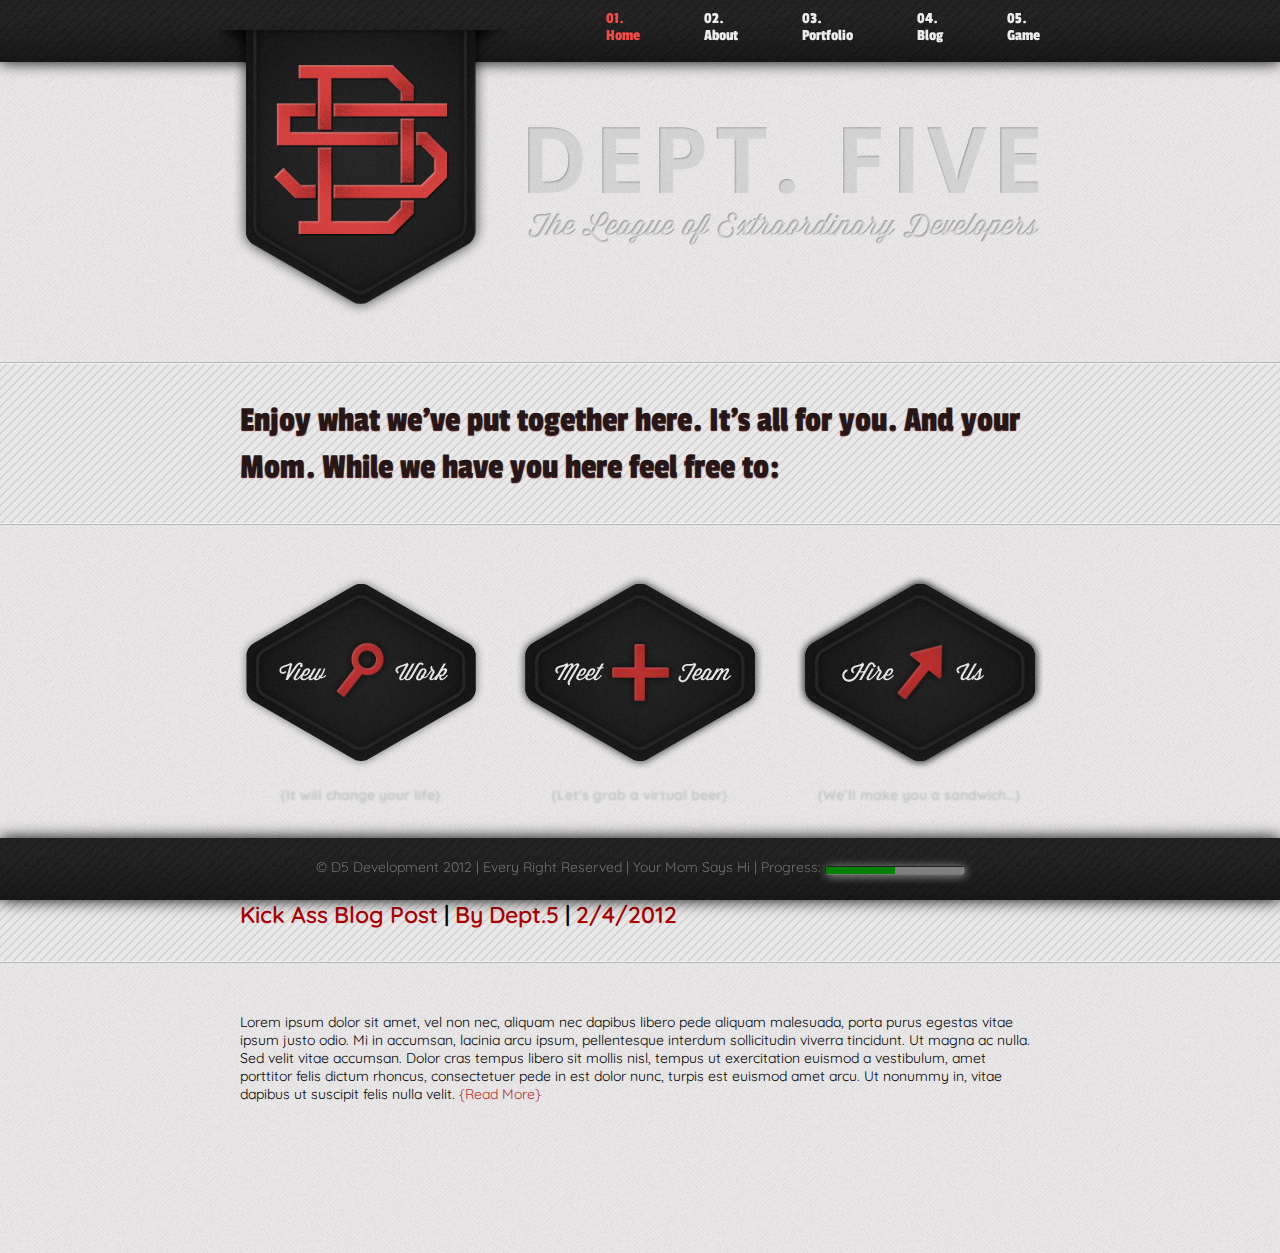
<file: index.html>
<!DOCTYPE html>
<html xmlns="http://www.w3.org/1999/xhtml" lang="en">
<head>
<meta charset="utf-8" />
<title>[D5] Web Development - Welcome</title>
<link href='http://fonts.googleapis.com/css?family=Quicksand:400,700|Passion+One' rel='stylesheet' type='text/css'>
<link href="css/style.css" media="screen" rel="stylesheet" type="text/css" />
<link rel='stylesheet' media='screen and (min-width: 320px) and (max-width: 480px)' href='css/small.css' />
<script src="js/jquery-1.7.1.min.js"></script>
<script src="js/modernizr.custom.js"></script>
<script>
Modernizr.load([
  {
    test: Modernizr.video,
    nope: 'js/video-redirect.js'
  }, 
  {
    test: Modernizr.boxshadow,
    nope: ['js/PIE.js', 'js/init-PIE.js']
  }
]);
</script>
<script>
$(function(){
  $('#dpt5').fadeIn(2000);
  $logo = $('#d5');
  var scroll = $(window).scrollTop();

  if(scroll > 74){
    $logo.css('display', 'none');
  }

  $(window).scroll(function(){
    var scroll = $(window).scrollTop();
    if(scroll > 74){
      $logo.stop(true).animate({ opacity: 0 }, 500, function(){
        $(this).css('display', 'none');
      });
    } 
    if(scroll < 74){
      $logo.css('display', '');
      $logo.stop(true).animate({ opacity: 1 }, 500);
    }
  });

});
</script>
<script src="js/prefixfree.min.js"></script>
<!--[if (gte IE 6)&(lte IE 8)]>
  <script type="text/javascript" src="js/selectivizr.js"></script>
<![endif]--> 
</head>
<!--[if IE 9]>
<body class="ie9">
<![endif]--> 
<!--[if IE 8]>
<body class="ie8 ltie9">
<![endif]--> 
<!--[if IE 7]>
<body class="ie7 ltie9">
<![endif]--> 
<!--[if !IE]>
<body>
<![endif]--> 
  <header id="header">
    <nav>
      <ul>
        <li class="currentPage"><a href="index.html">01.<br />Home</a></li>
        <li><a href="about.html">02.<br />About</a></li>
        <li><a href="portfolio.html">03.<br />Portfolio</a></li>
        <li><a href="blog.html">04.<br />Blog</a></li>
        <li><a href="game.html">05.<br />Game</a></li>
      </ul>
    </nav>
	<figure id="logo">
	  <img id="d5" src="images/logo.png" alt="D5" />
	  <img id="dpt5" src="images/DEPT5.png" height="134" width="526" alt="Department 5 - The League of Extraordinary Developers" />
	</figure>
  </header>
  <section class="standOut">
    <article>Enjoy what we've put together here. It's all for you. And your Mom. While we have you here feel free to:</article>
  </section>
  <section id="calls2act">
    <menu>
      <ul id="actions" class="cleared">
        <li><a href="portfolio.html"><img border="0" src="images/1-view-work.png" alt="View Our Work" /></a><br /></li>
        <li class="ieFix"><a href="about.html"><img border="0" src="images/2-meet-team.png" alt="Meet The Team" /></a><br></li>
        <li><a href="#"><img border="0" src="images/3-hire-us.png" alt="Hire Us" /></a><br /></li>
      </ul>
    </menu>
    <div class="clear"></div>
  </section>
  <section class="standOut">
    <article>Recent Post:<br /><span class="red">Kick Ass Blog Post</span> | <span class="red">By Dept.5</span> | <span class="red">2/4/2012</span></article>
  </section>
  <section id="recentPost">
    <article>Lorem ipsum dolor sit amet, vel non nec, aliquam nec dapibus libero pede aliquam malesuada, porta purus egestas vitae ipsum justo odio. Mi in accumsan, lacinia arcu ipsum, pellentesque interdum sollicitudin viverra tincidunt. Ut magna ac nulla. Sed velit vitae accumsan. Dolor cras tempus libero sit mollis nisl, tempus ut exercitation euismod a vestibulum, amet porttitor felis dictum rhoncus, consectetuer pede in est dolor nunc, turpis est euismod amet arcu. Ut nonummy in, vitae dapibus ut suscipit felis nulla velit. <a href="#">{Read More}</a></article>
  </section>

  <footer id="footer">
  &copy; D5 Development 2012 | Every Right Reserved | Your Mom Says Hi | Progress: 
  <progress id="progress" max="10" value="5">
  </progress>
  </footer>
</body>
</html>
</file>
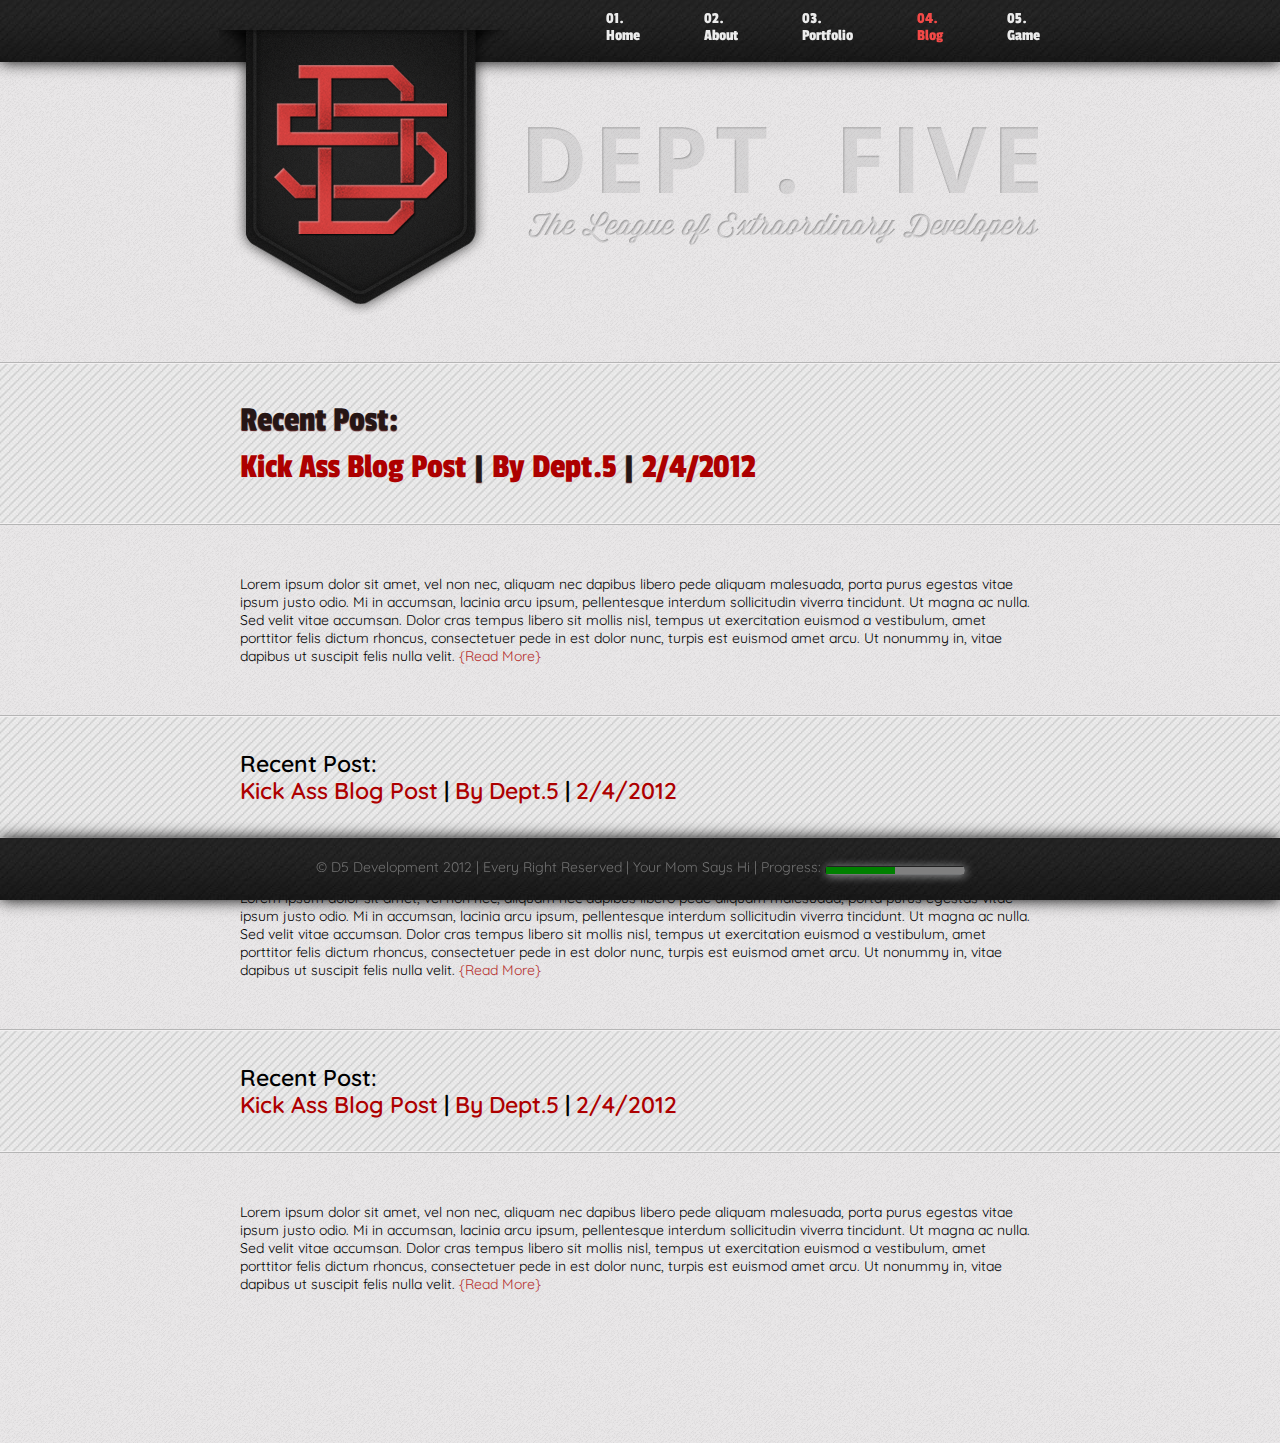
<file: blog.html>
<!DOCTYPE html>
<html class="notie" xmlns="http://www.w3.org/1999/xhtml" lang="en">
<head>
<meta charset="utf-8" />
<title>[D5] Web Development - About The Peeps</title>
<link href='http://fonts.googleapis.com/css?family=Quicksand:400,700|Passion+One' rel='stylesheet' type='text/css'>
<link href="css/style.css" media="screen" rel="stylesheet" type="text/css" />
<link rel='stylesheet' media='screen and (min-width: 320px) and (max-width: 480px)' href='css/small.css' />
<script src="js/jquery-1.7.1.min.js"></script>
<script src="js/modernizr.custom.js"></script>
<script>
Modernizr.load([
  {
    test: Modernizr.boxshadow,
    nope: ['js/PIE.js', 'js/init-PIE.js']
  }
]);
</script>
<script>
$(function(){
  $('#dpt5').fadeIn(2000);
  $logo = $('#d5');
  var scroll = $(window).scrollTop();

  if(scroll > 74){
    $logo.css('display', 'none');
  }

  $(window).scroll(function(){
    var scroll = $(window).scrollTop();
    if(scroll > 74){
      $logo.stop(true).animate({ opacity: 0 }, 500, function(){
        $(this).css('display', 'none');
      });
    } 
    if(scroll < 74){
      $logo.css('display', '');
      $logo.stop(true).animate({ opacity: 1 }, 500);
    }
  });

});
</script>
<script src="js/prefixfree.min.js"></script>
<!--[if (gte IE 6)&(lte IE 8)]>
  <script type="text/javascript" src="js/selectivizr.js"></script>
<![endif]--> 
</head>
<!--[if IE 9]>
<body class="ie9">
<![endif]--> 
<!--[if IE 8]>
<body class="ie8 ltie9">
<![endif]--> 
<!--[if IE 7]>
<body class="ie7 ltie9">
<![endif]--> 
<!--[if !IE]>
<body>
<![endif]--> 
  <header id="header">
    <nav>
	  <ul>
  		<li><a href="index.html">01.<br />Home</a></li>
  	    <li><a href="about.html">02.<br />About</a></li>
  	  	<li><a href="portfolio.html">03.<br />Portfolio</a></li>
  	    <li class="currentPage"><a href="#">04.<br />Blog</a></li>
  	    <li><a href="game.html">05.<br />Game</a></li>
	  </ul>
    </nav>
    <figure id="logo">
      <img id="d5" src="images/logo.png" height="287" width="328" alt="D5" />
      <img id="dpt5" src="images/DEPT5.png" height="134" width="526" alt="Department 5 - The League of Extraordinary Developers" />
    </figure>
  </header>
  
  <section class="standOut">
    <article>Recent Post:<br /><span class="red">Kick Ass Blog Post</span> | <span class="red">By Dept.5</span> | <span class="red">2/4/2012</span></article>
  </section>
  
  <section id="recentPost">
    <article>Lorem ipsum dolor sit amet, vel non nec, aliquam nec dapibus libero pede aliquam malesuada, porta purus egestas vitae ipsum justo odio. Mi in accumsan, lacinia arcu ipsum, pellentesque interdum sollicitudin viverra tincidunt. Ut magna ac nulla. Sed velit vitae accumsan. Dolor cras tempus libero sit mollis nisl, tempus ut exercitation euismod a vestibulum, amet porttitor felis dictum rhoncus, consectetuer pede in est dolor nunc, turpis est euismod amet arcu. Ut nonummy in, vitae dapibus ut suscipit felis nulla velit. <a href="#">{Read More}</a></article>
  </section>
  
  <section class="standOut">
    <article>Recent Post:<br /><span class="red">Kick Ass Blog Post</span> | <span class="red">By Dept.5</span> | <span class="red">2/4/2012</span></article>
  </section>
  
  <section id="recentPost">
    <article>Lorem ipsum dolor sit amet, vel non nec, aliquam nec dapibus libero pede aliquam malesuada, porta purus egestas vitae ipsum justo odio. Mi in accumsan, lacinia arcu ipsum, pellentesque interdum sollicitudin viverra tincidunt. Ut magna ac nulla. Sed velit vitae accumsan. Dolor cras tempus libero sit mollis nisl, tempus ut exercitation euismod a vestibulum, amet porttitor felis dictum rhoncus, consectetuer pede in est dolor nunc, turpis est euismod amet arcu. Ut nonummy in, vitae dapibus ut suscipit felis nulla velit. <a href="#">{Read More}</a></article>
  </section>
  
  <section class="standOut">
    <article>Recent Post:<br /><span class="red">Kick Ass Blog Post</span> | <span class="red">By Dept.5</span> | <span class="red">2/4/2012</span></article>
  </section>
  
  <section id="recentPost">
    <article>Lorem ipsum dolor sit amet, vel non nec, aliquam nec dapibus libero pede aliquam malesuada, porta purus egestas vitae ipsum justo odio. Mi in accumsan, lacinia arcu ipsum, pellentesque interdum sollicitudin viverra tincidunt. Ut magna ac nulla. Sed velit vitae accumsan. Dolor cras tempus libero sit mollis nisl, tempus ut exercitation euismod a vestibulum, amet porttitor felis dictum rhoncus, consectetuer pede in est dolor nunc, turpis est euismod amet arcu. Ut nonummy in, vitae dapibus ut suscipit felis nulla velit. <a href="#">{Read More}</a></article>
  </section>
 
  <footer id="footer">
  &copy; D5 Development 2012 | Every Right Reserved | Your Mom Says Hi | Progress: 
  <progress id="progress" max="10" value="5">
  </progress>
  </footer>
</body>
</html>
</file>
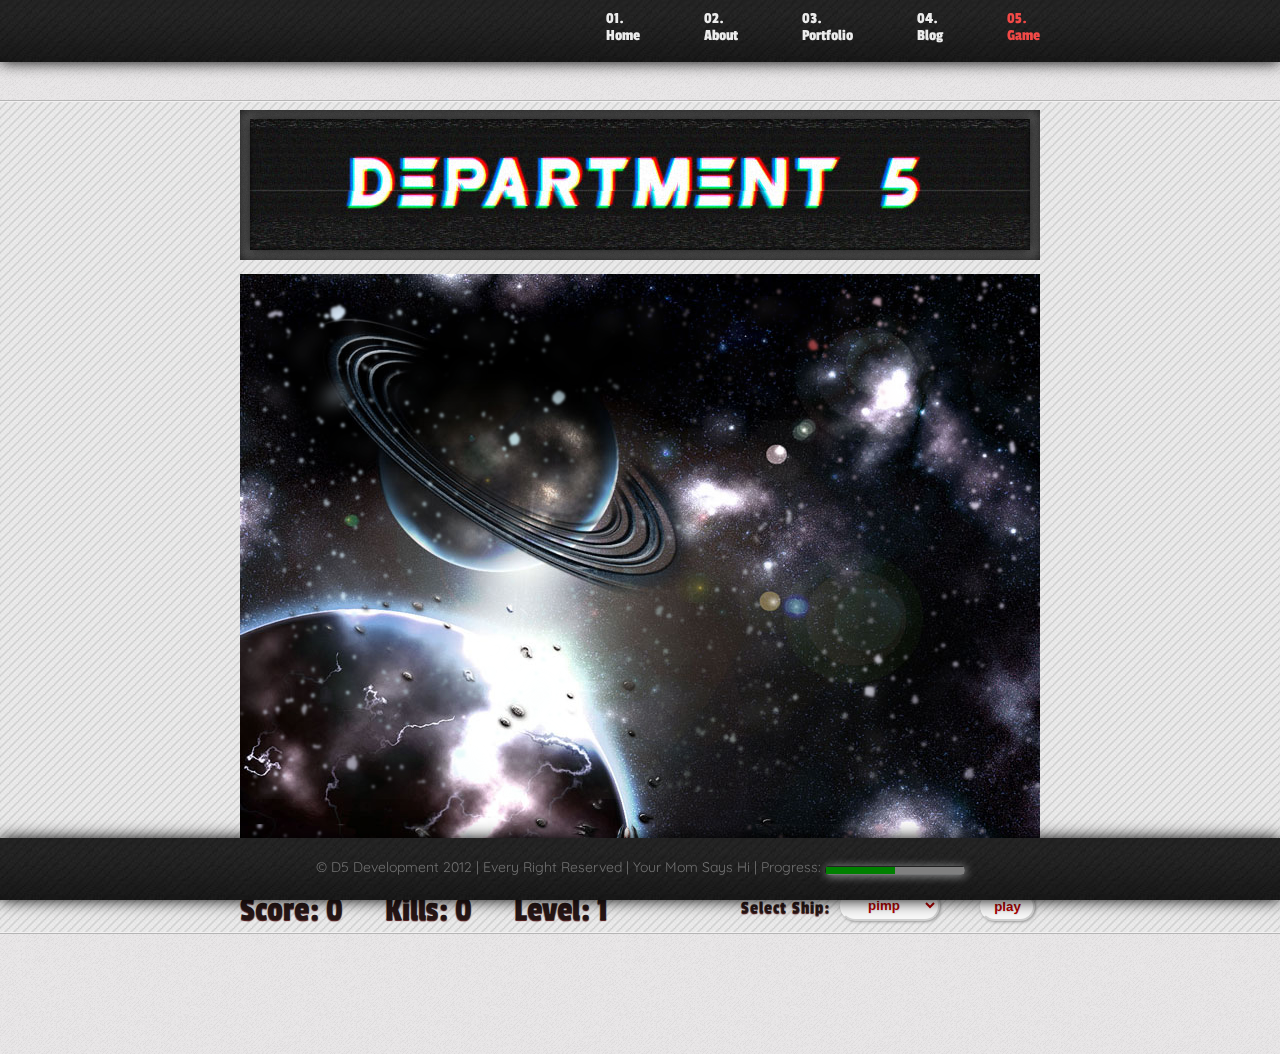
<file: game.html>
<!DOCTYPE html>
<html xmlns="http://www.w3.org/1999/xhtml" lang="en">
<head>
<meta charset="utf-8" />
<title>[D5] Web Development - Welcome</title>
<link href='http://fonts.googleapis.com/css?family=Quicksand:400,700|Passion+One' rel='stylesheet' type='text/css'>
<link href="css/style.css" media="screen" rel="stylesheet" type="text/css" />
<link rel='stylesheet' media='screen and (min-width: 320px) and (max-width: 480px)' href='css/small.css' />
<script src="js/jquery-1.7.1.min.js"></script>
<script src="js/modernizr.custom.js"></script>
<script>
Modernizr.load([
  {
    test: Modernizr.video,
    nope: 'js/video-redirect.js'
  }, 
  {
    test: Modernizr.boxshadow,
    nope: ['js/PIE.js', 'js/init-PIE.js']
  }
]);
</script>
<script>
$(function(){
  $('#dpt5').fadeIn(2000);
  $logo = $('#d5');
  var scroll = $(window).scrollTop();

  if(scroll > 74){
    $logo.css('display', 'none');
  }

  $(window).scroll(function(){
    var scroll = $(window).scrollTop();
    if(scroll > 74){
      $logo.stop(true).animate({ opacity: 0 }, 500, function(){
        $(this).css('display', 'none');
      });
    } 
    if(scroll < 74){
      $logo.css('display', '');
      $logo.stop(true).animate({ opacity: 1 }, 500);
    }
  });

});
</script>
<script src="js/prefixfree.min.js"></script>
<!--[if (gte IE 6)&(lte IE 8)]>
  <script type="text/javascript" src="js/selectivizr.js"></script>
<![endif]--> 
</head>
<!--[if IE 9]>
<body class="ie9">
<![endif]--> 
<!--[if IE 8]>
<body class="ie8 ltie9">
<![endif]--> 
<!--[if IE 7]>
<body class="ie7 ltie9">
<![endif]--> 
<!--[if !IE]>
<body>
<![endif]--> 
  <header id="header">
    <nav>
      <ul>
        <li><a href="index.html">01.<br />Home</a></li>
        <li><a href="about.html">02.<br />About</a></li>
        <li><a href="portfolio.html">03.<br />Portfolio</a></li>
        <li><a href="blog.html">04.<br />Blog</a></li>
        <li class="currentPage"><a href="game.html">05.<br />Game</a></li>
      </ul>
    </nav>
	<!--<figure id="logo">
	  <img id="d5" src="images/logo.png" alt="D5" />
	  <img id="dpt5" src="images/DEPT5.png" height="134" width="526" alt="Department 5 - The League of Extraordinary Developers" />
	</figure>-->
  </header>
  <section id="game" class="standOut">
    <article>
    
    	<img id="gameTitle" src="images/game/title.jpg" width="800" height="150" alt="title" />
    
    	<canvas id="canvas" width="800" height="600"></canvas>
    	
    	<div>Score: <span id="score"></span></div>
    	<div>Kills: <span id="kills"></span></div>
    	<div>Level: <span id="level"></span></div>
    	
    	<label for="ships">Select Ship:</label>
    	<select id="ships">
    		<option>pimp</option>
    		<option>hunter</option>
    		<option>tugboat</option>
    	</select>
    	
    	<button id="play">play</button>
    
    </article>
  </section>

  <footer id="footer">
  &copy; D5 Development 2012 | Every Right Reserved | Your Mom Says Hi | Progress: 
  <progress id="progress" max="10" value="5">
  </progress>
  </footer>
  
  <script src='js/gamecore.js'></script>
  
  <script language="JavaScript">
  
  var can = document.getElementById("canvas");
  var c = can.getContext('2d');

  
 var ship = { /* The Pimp ship Variable */
 			width: 24,  
 			height: 40, 
 			src: "images/game/pimpShip.png",
 };
 
  
  $('#ships').change(function() {
  
  	var shipPick = $(this).val();
  		if (shipPick == 'pimp') {
  			ship = { /* The Pimp ship Variable */
				width: 24,  
				height: 40, 
				src: "images/game/pimpShip.png",
  			};
  		}
  		else if (shipPick == 'hunter') {
  			ship = { /* The Pimp ship Variable */
  				width: 23,  
  				height: 23, 
  				src: "images/game/Hunter.png",
  			};
  		}
  		else {
  			ship = { /* The Pimp ship Variable */
  				width: 32,  
  				height: 50, 
  				src: "images/game/tugboat.png",
  			};  			
  		}
  		
  		loadResources();
  		drawPlayer(c);
  });
  

  
  player.width = ship.width;
  player.height = ship.height;
  
  var bomb_image;
  var bullet_image;
  var levelbg_image;
  
  var redFace = {
  			width: 100,
  			height: 63,
  };
  
  var stars = {
  	x: 0,
  	y: 0,
  	width: 800,
  	height: 600,
  	src: "images/game/stars.png",
  };
  
  var particles = [];
  
  loadResources();
  
  function loadResources() {
  
  	shipType = new Image();
  	shipType.src = ship.src;
  	
  	bomb_image = new Image();
  	bomb_image.src = "images/game/bomb.png";
  	
  	stars_image = new Image();
  	stars_image.src = "images/game/stars-overlay.png";
  	stars_image.globalAlpha = 0.25;
  	
  	bullet_image = new Image();
  	bullet_image.src = "images/game/bullets.png";
  	
  	levelbg_image = new Image();
  	levelbg_image.src = "images/game/bg1.jpg";
  	
  	redFace = new Image();
  	redFace.src = "images/game/redFace.png";
  }
  

  
  function mainLoop() {
  	var c = can.getContext('2d');
  
  	updateGame();
  	updateEnemies();
  	updatePlayer();
  	
  	updatePlayerBullets();
  	updateEnemyBullets();
  
  	checkCollisions();
  	
  	drawBackground(c);
  	drawStars(c);
  	drawEnemies(c);
  	drawPlayer(c);
  	drawEnemyBullets(c);
  	drawPlayerBullets(c);
  	drawOverlay(c);
  }

  
  // =========== player ============
  

  
  function drawPlayer(c) {
      if(player.state == "dead") return;
      
      if(player.state == "hit") {
          //c.fillStyle = "yellow";
          //c.fillRect(player.x,player.y, player.width, player.height);
          drawPlayerExplosion(c);
      	return;
  	}
  	//c.fillStyle = "red";
  	//c.fillRect(player.x,player.y, player.width, player.height);
  	c.drawImage(shipType,
  				0,0, ship.width,ship.height,
  				player.x, player.y, player.width, player.height
  				);
  				
  }
  
  
  function drawPlayerExplosion(c) {
      //start
      if(player.counter == 0) {
          particles = []; //clear any old values
          for(var i = 0; i<50; i++) {
              particles.push({
                      x: player.x + player.width/2,
                      y: player.y + player.height/2,
                      xv: (Math.random()-0.5)*2.0*5.0,  // x velocity
                      yv: (Math.random()-0.5)*2.0*5.0,  // y velocity
                      age: 0,
              });
          }
      }
      //update and draw
      if(player.counter > 0) {
          for(var i=0; i<particles.length; i++) {
              var p = particles[i];
              p.x += p.xv;
              p.y += p.yv;
              var v = 255-p.age*3;
              c.fillStyle = "rgb("+v+","+v+","+v+")";
              c.fillRect(p.x,p.y,3,3);
              p.age++;
          }
      }
  };
  
  /*function drawEnemyExplosion(c) {
      //start
      if(enemy.counter == 0) {
          particles = []; //clear any old values
          for(var i = 0; i<50; i++) {
              particles.push({
                      x: enemy.x + enemy.width/2,
                      y: enemy.y + enemy.height/2,
                      xv: (Math.random()-0.5)*2.0*5.0,  // x velocity
                      yv: (Math.random()-0.5)*2.0*5.0,  // y velocity
                      age: 0,
              });
          }
      }
      //update and draw
      if(enemy.counter > 0) {
          for(var i=0; i<particles.length; i++) {
              var p = particles[i];
              p.x += p.xv;
              p.y += p.yv;
              var v = 255-p.age*3;
              c.fillStyle = "rgb("+v+","+v+","+v+")";
              c.fillRect(p.x,p.y,3,3);
              p.age++;
          }
      }
  };*/
  
  
  function drawPlayerBullets(c) {
  	//c.fillStyle = "blue";
  	for(i in playerBullets) {
  		var bullet = playerBullets[i];
  		var count = Math.floor(bullet.counter/4);
  		var xoff = (count%4)*24;
  		//c.fillRect(bullet.x, bullet.y, bullet.width,bullet.height);
  		c.drawImage(
  			bullet_image,
  			xoff+10,0+9,8,8,
  			bullet.x,bullet.y,bullet.width,bullet.height
  		);
  	}
  }
  
  
  // =========== background ============
  
  function drawBackground(c) {
  	c.fillStyle = "black";
  	c.fillRect(0,0,can.width,can.height);
  	c.drawImage(levelbg_image,
  				0,0, can.width,can.height
  				);
  				
  }
  
  function drawStars(c) {
  	c.drawImage(stars_image,
  				0,0, 800,600,
  				stars.x,stars.y, stars.width, stars.height
  				);			
  }
  
  
  
  // =========== enemies ===============
	  function drawEnemy(c,enemy,radius) {
	  //	if(radius <=0) radius = 1;
	  	//var theta = enemy.counter;
	  	//c.save();
	  //	c.translate(0, -100);
	  	c.drawImage(
	  				redFace,
	  				0,0, redFace.width, redFace.height,
	  				enemy.x,enemy.y, enemy.width,enemy.height
	  				);
	  	
	  /*	circlePath(c, enemy.x, enemy.y, radius*1); 
	  	c.fill();
	  	
	  	for(var i=0; i<10; i++) {
	  		var xoff = Math.sin(toRadians(theta+i*36*2))*radius;
	  		var yoff = Math.sin(toRadians(theta+i*36*1.5))*radius;
	  		circlePath(c, enemy.x + xoff, enemy.y + yoff, 3);
	  		c.fillStyle = "fafafa";
	  		c.fill();	
	  	} */
	  	//c.restore();
	  }
  
  function toRadians(d) {
  	return d * Math.PI * 2.0 / 360.0;
  }
  
  function circlePath(c, x, y, r) {
  	c.beginPath();
  	c.moveTo(x,y);
  	c.arc(x,y, r, 0, Math.PI*2);
  }
  
  function drawEnemies(c) {
      for(var i in enemies) {
          var enemy = enemies[i];
          if(enemy.state == "alive") {
              c.fillStyle = "ac1720";
              //c.fillRect(enemy.x,enemy.y,enemy.width,enemy.height);
              drawEnemy(c,enemy,15);
          }
          if(enemy.state == "hit") {
              c.fillStyle = "#da2832";
              c.fillRect(enemy.x,enemy.y,enemy.width,enemy.height);
              enemy.shrink--;
              drawEnemy(c,enemy,enemy.shrink);
              //drawEnemyExplosion(c);
          }
          //this probably won't ever be called.
          if(enemy.state == "dead") {
              c.fillStyle = "black";
              //c.fillRect(enemy.x,enemy.y,enemy.width,enemy.height);
              c.drawEnemy(c,enemy,15);
          }
      }
  }
  
  function createEnemyBullet(enemy) {
      return {
          x:enemy.x,
          y:enemy.y+(enemy.height),
          //width:4,
          //height:12,
          width:20,
          height:20,
          counter:0,
      }
  }
  
  function drawEnemyBullets(c) {
      for(var i in enemyBullets) {
          var bullet = enemyBullets[i];
          //c.fillStyle = "yellow";
          //c.fillRect(bullet.x, bullet.y , bullet.width, bullet.height);
          var xoff = (bullet.counter%9)*12 + 1;
          var yoff = 1;
          c.drawImage(bomb_image,
          			xoff,yoff,11,11,
          			bullet.x,bullet.y,bullet.width,bullet.height
          			);
      }
  }
 
  
  // =========== overlay ===============
  
  function drawOverlay(c) {
      if(overlay.counter == -1) return;
      
      //fade in
      var alpha = overlay.counter/50.0;
      if(alpha > 1) alpha = 1;
      c.globalAlpha = alpha;
      
      c.save();
      c.fillStyle = "white";
      c.font = "Bold 40pt Arial";
      c.fillText(overlay.title,140,200);
      c.font = "14pt Arial";
      c.fillText(overlay.subtitle, 190,250);
      c.restore();
      reset();
  }
  
  doSetup();
  setInterval(mainLoop,1000/30);
  

  keepScore(); /*** Bill ** set's score variable to 0 at the start */
  keepLevel();
  keepKills();
  
  </script>
  
  
</body>
</html>
</file>
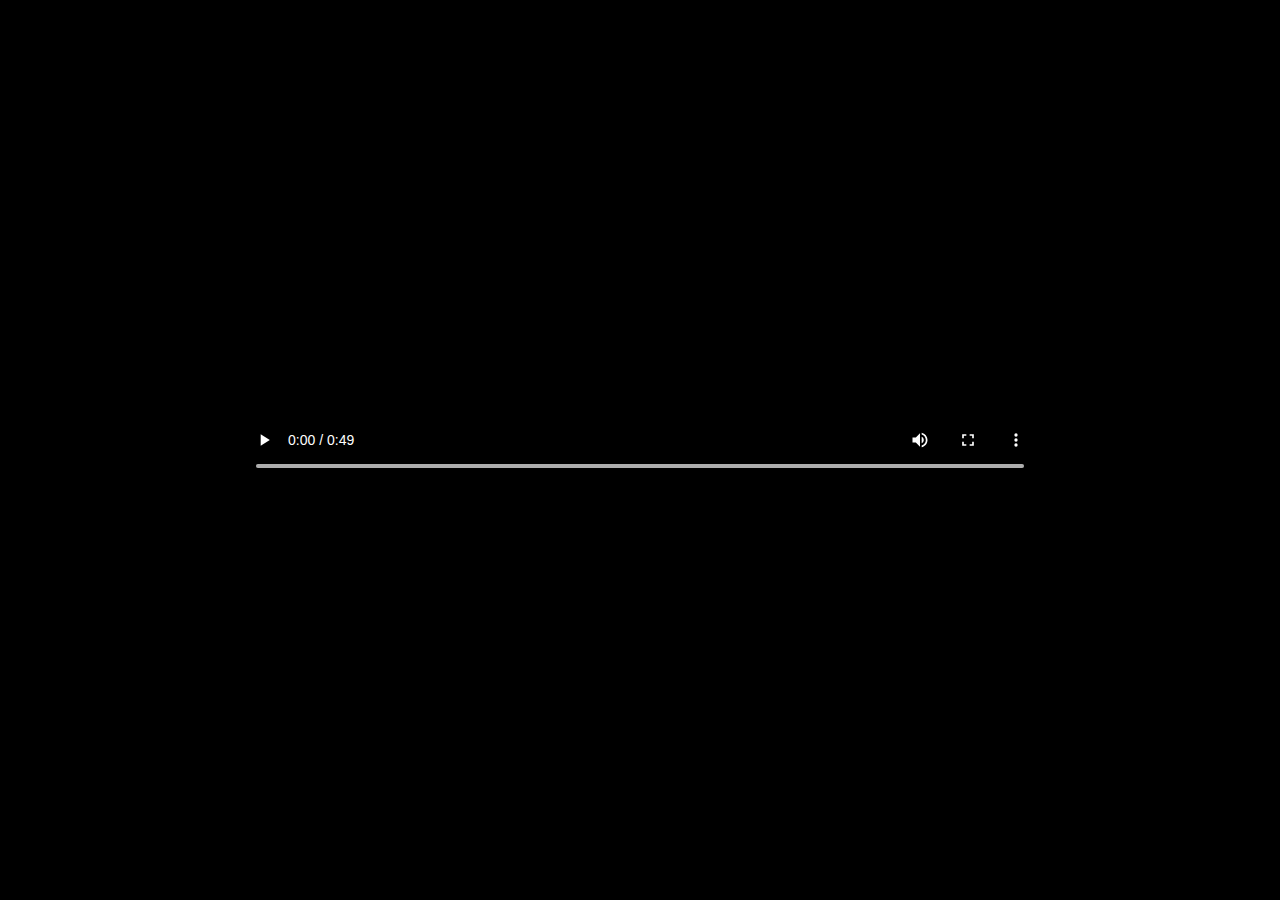
<file: jake.html>
<!DOCTYPE html>
<html class="notie" xmlns="http://www.w3.org/1999/xhtml" lang="en">
<head>
<meta charset="utf-8" />
<title>[D5] Web Development - Jakes Interview</title>
<style type="text/css">
body {
	background:#000;
	text-align:center;
}
</style>
</head>
<body>

<video controls="controls" controls width="800" height="480" preload="auto" poster="http://jakelovedev.com/wdim393/d5/video/jake.jpg" data-setup='{}'>
	<source src="video/jake.webm" type='video/webm; codecs="vp8, vorbis"' />
	<source src="video/jake.mp4" type='video/mp4; codecs="avc1.42E01E, mp4a.40.2"' />
	<source src="video/jake.ogv" type='video/ogg; codecs="theora, vorbis"' />
	Video tag not supported. Download the video <a href="jake.webm">here</a>.
</video>

</body>
</html>
</file>
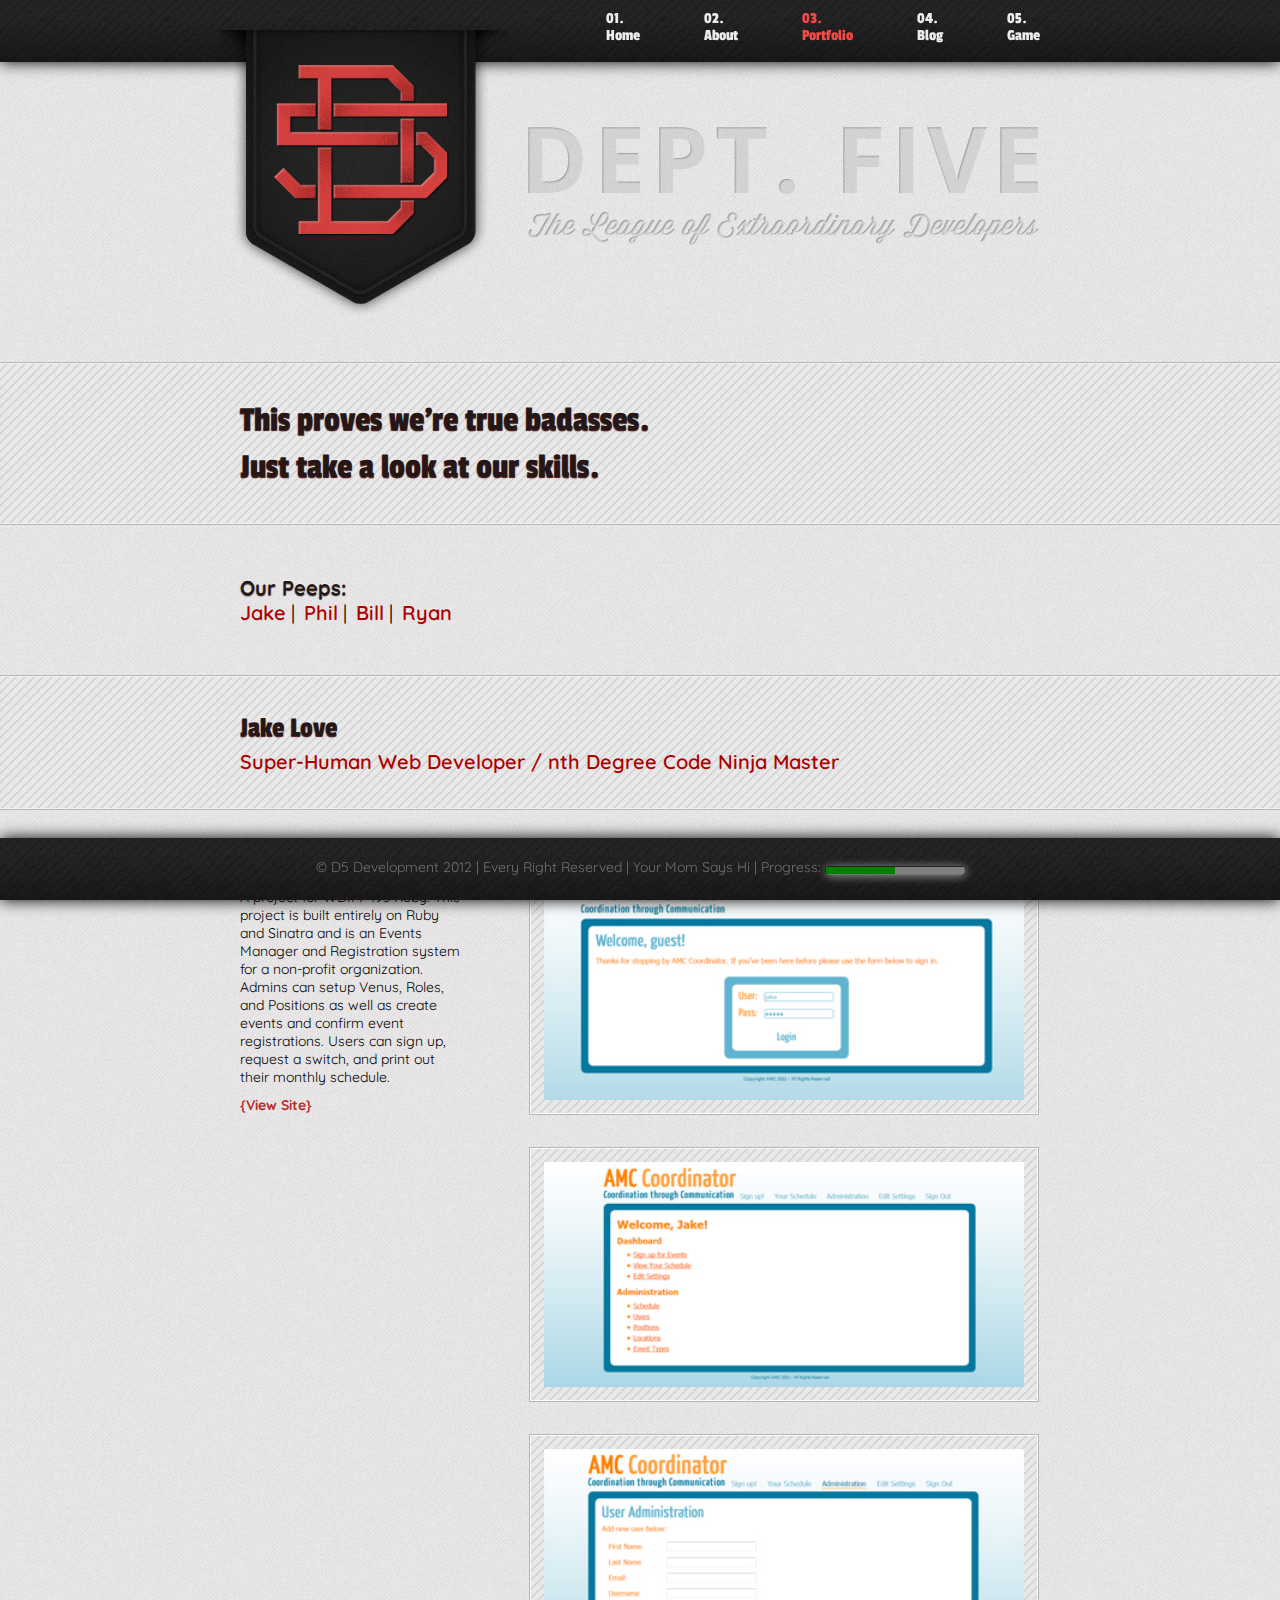
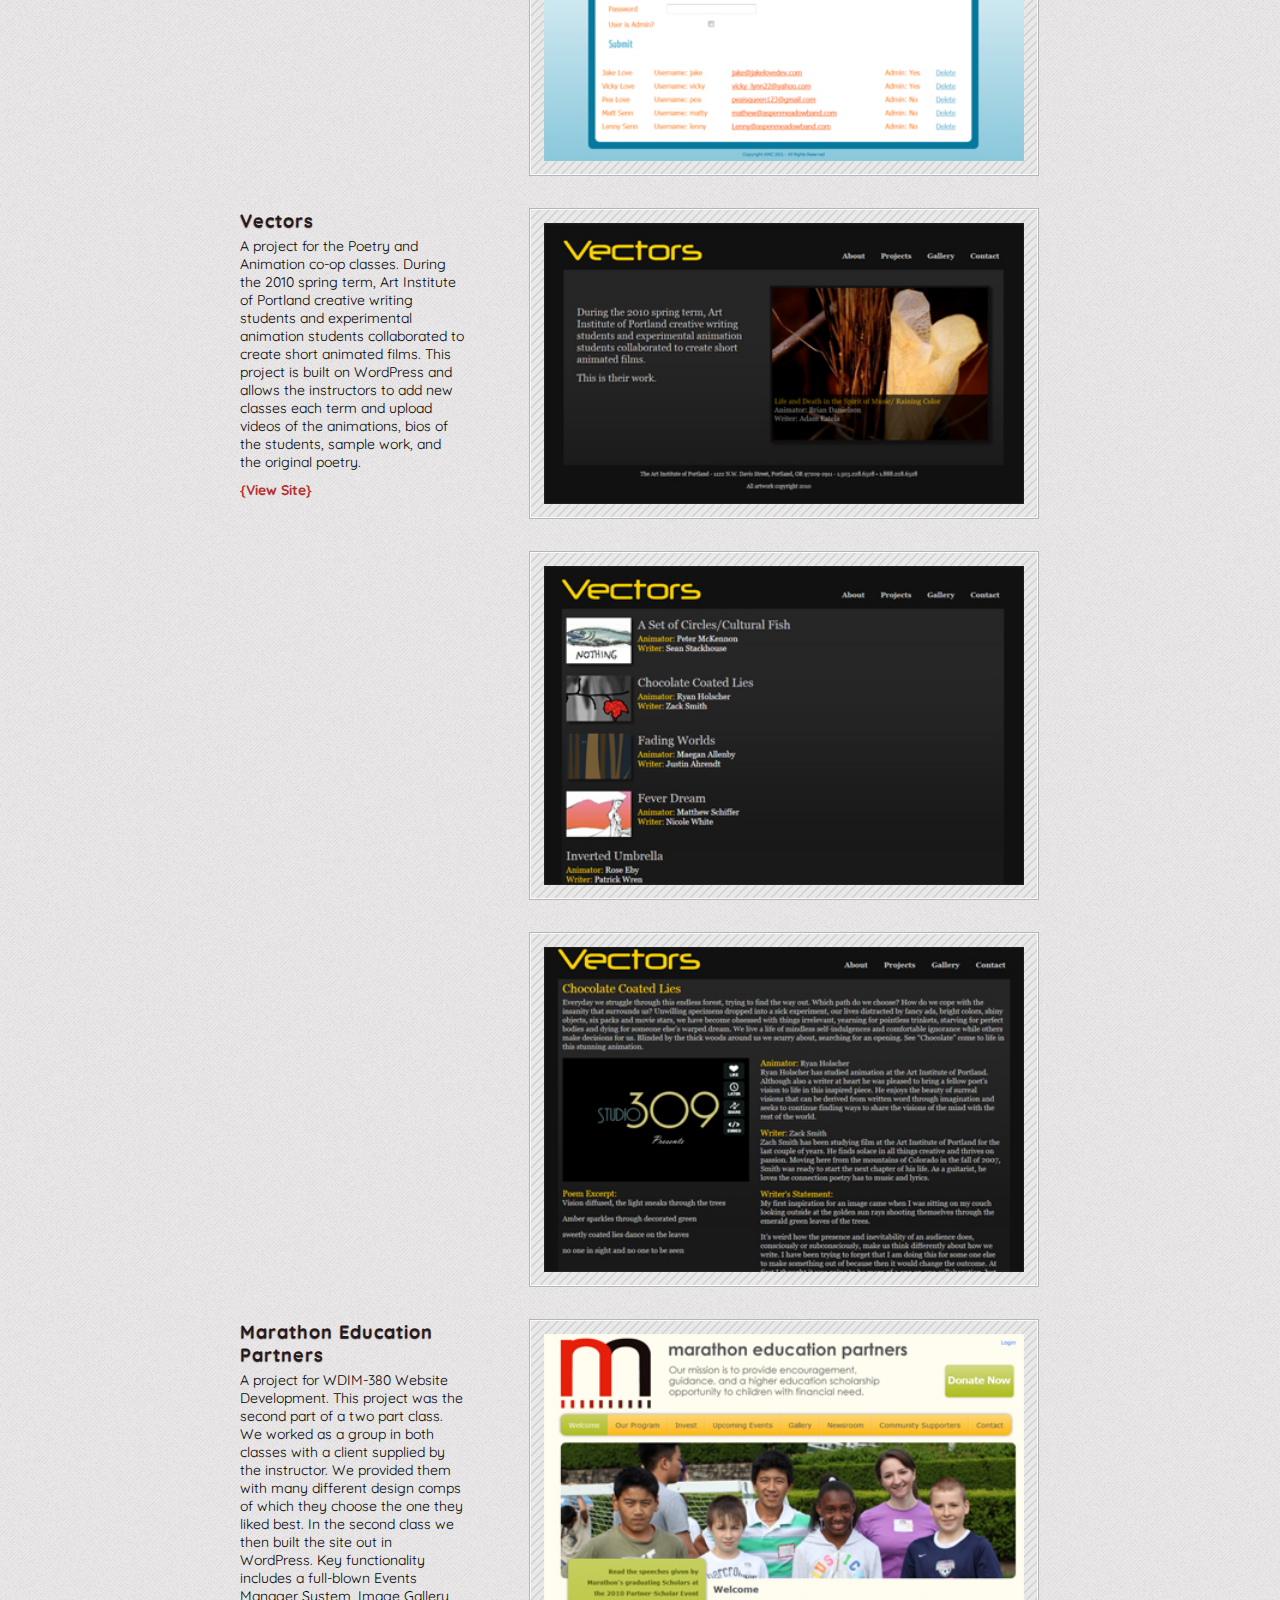
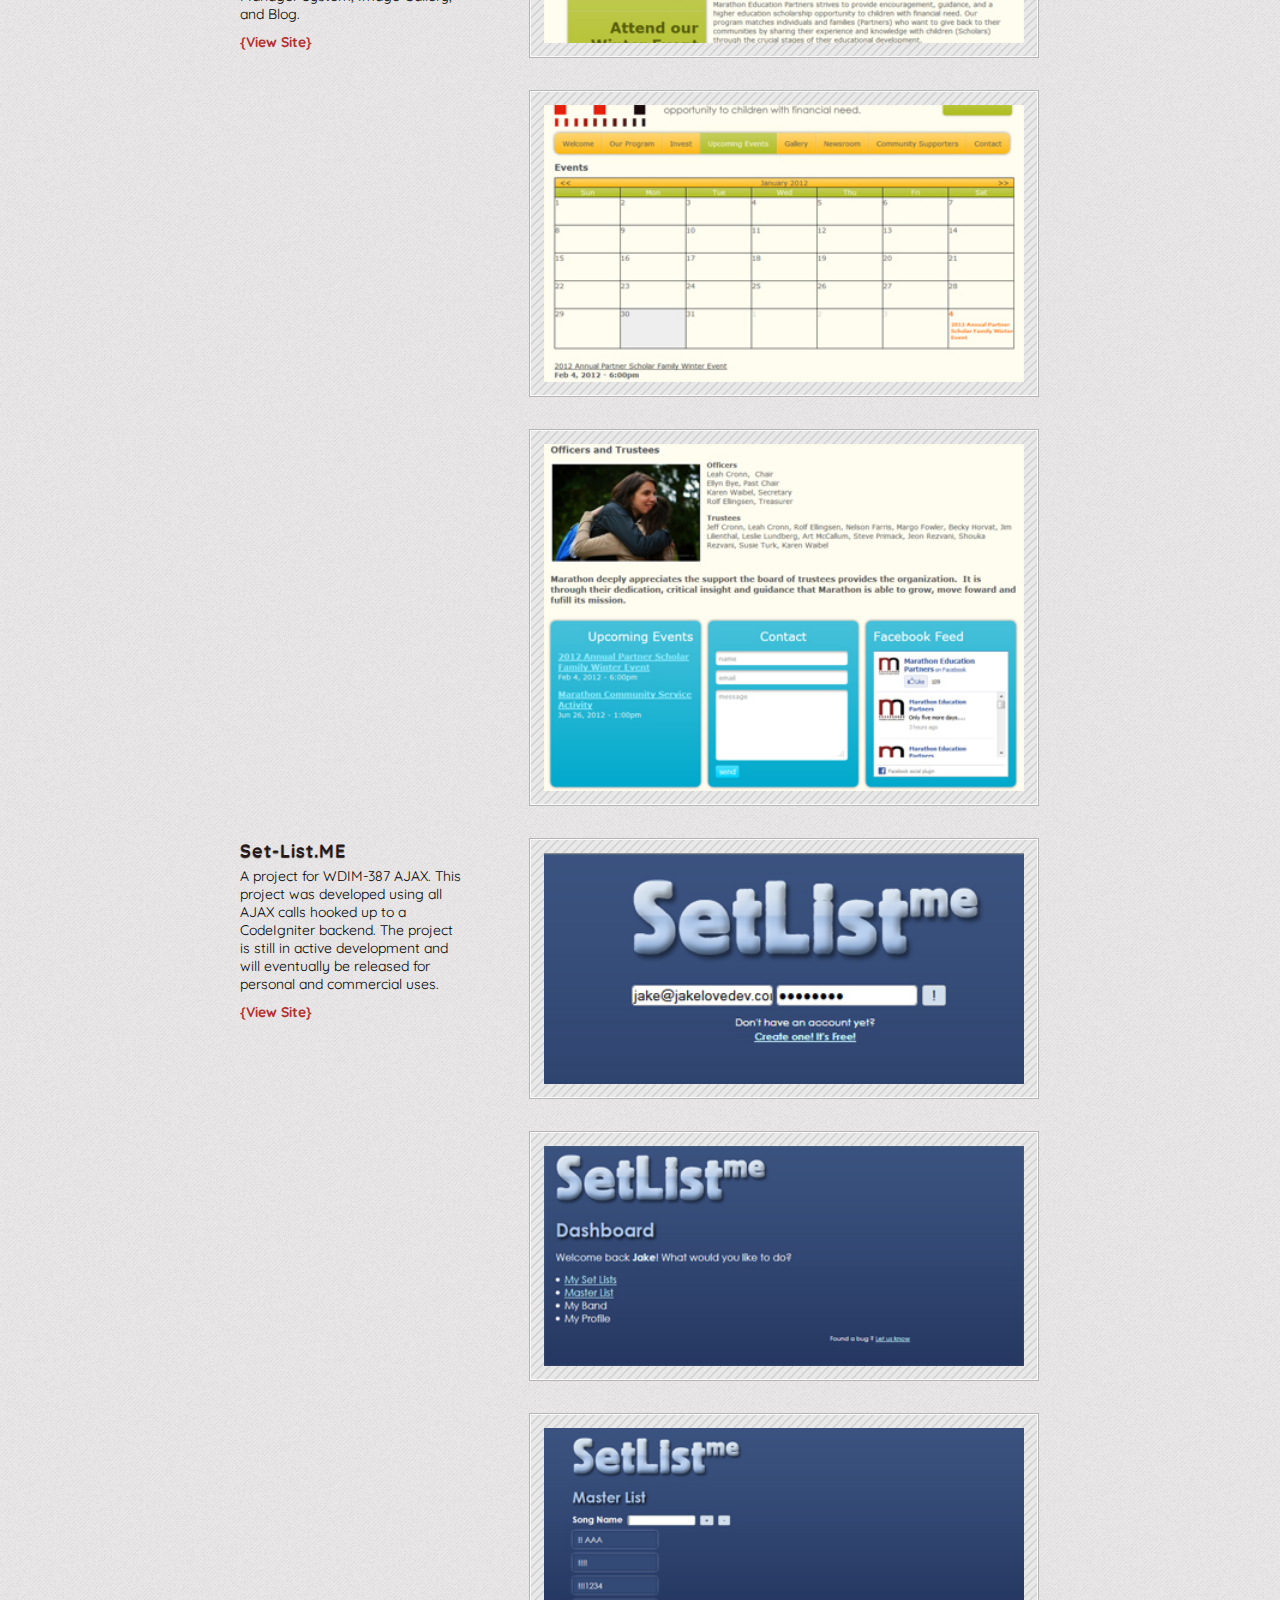
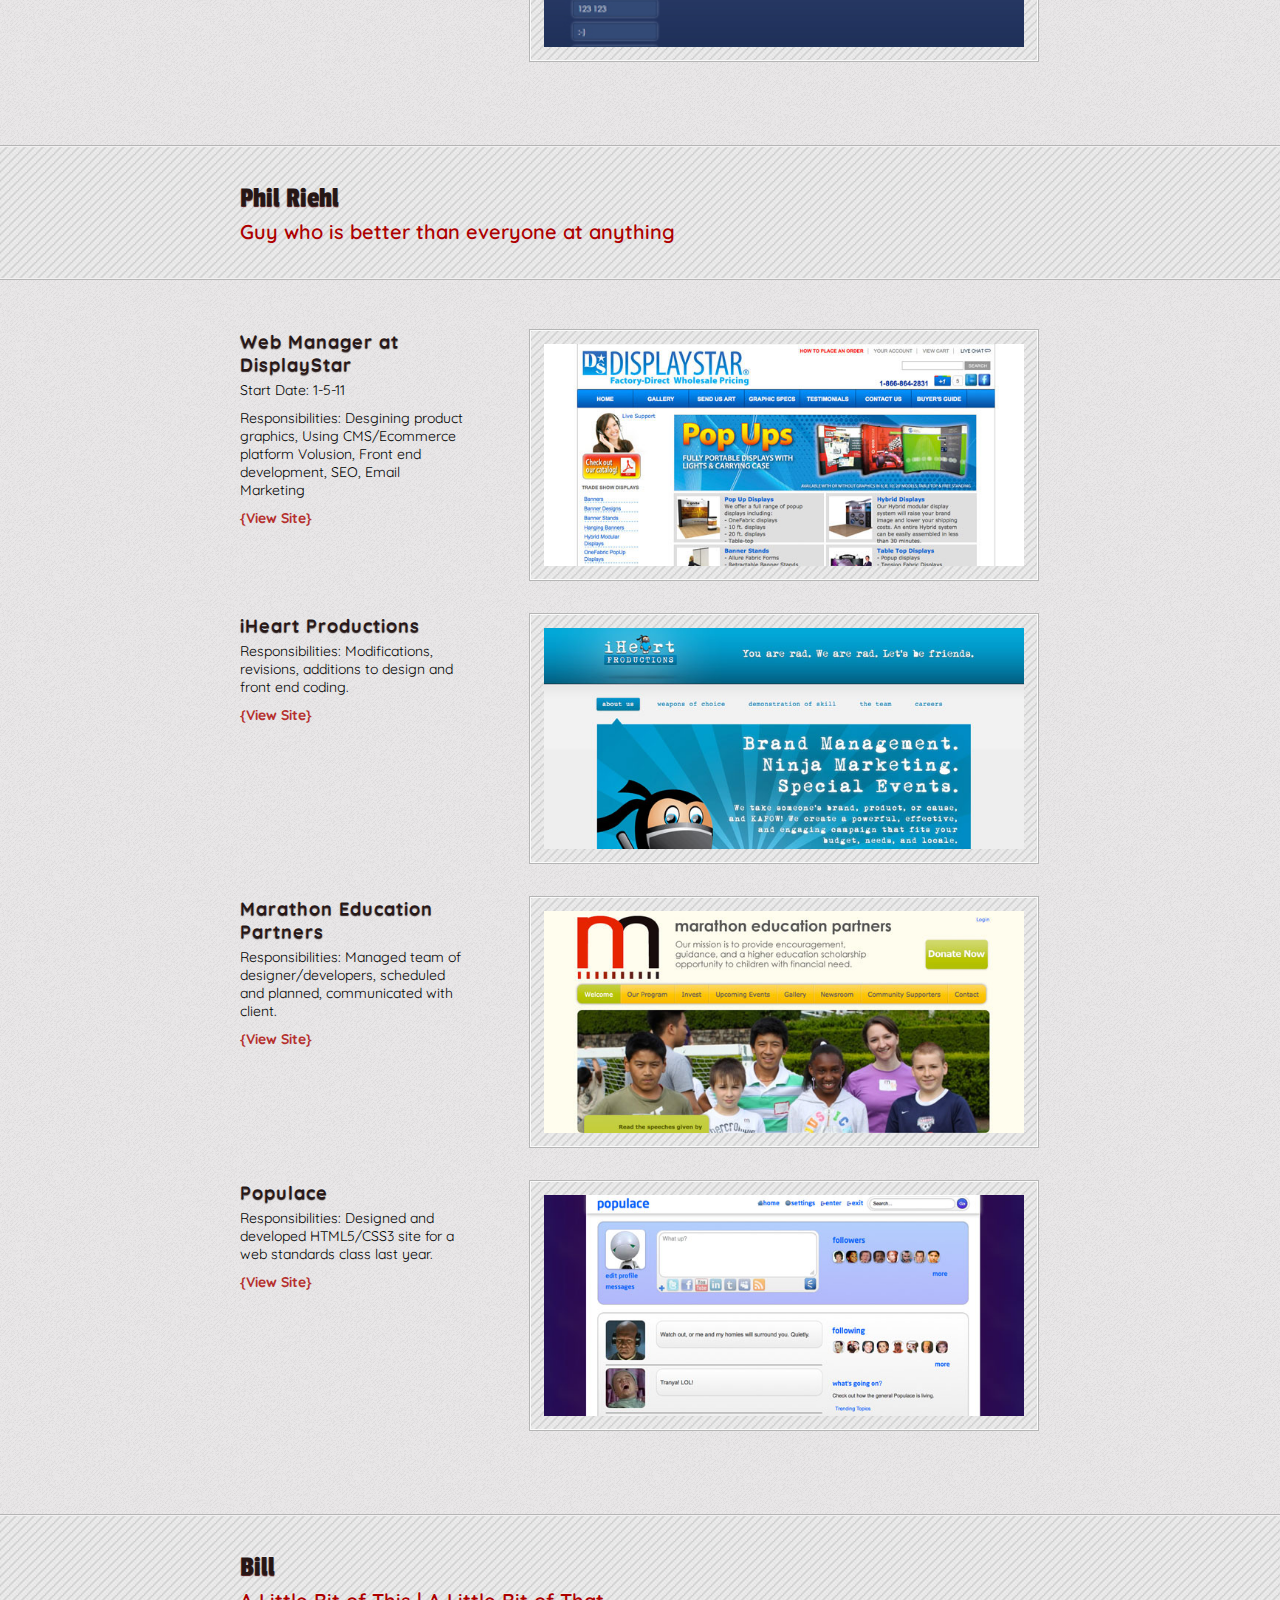
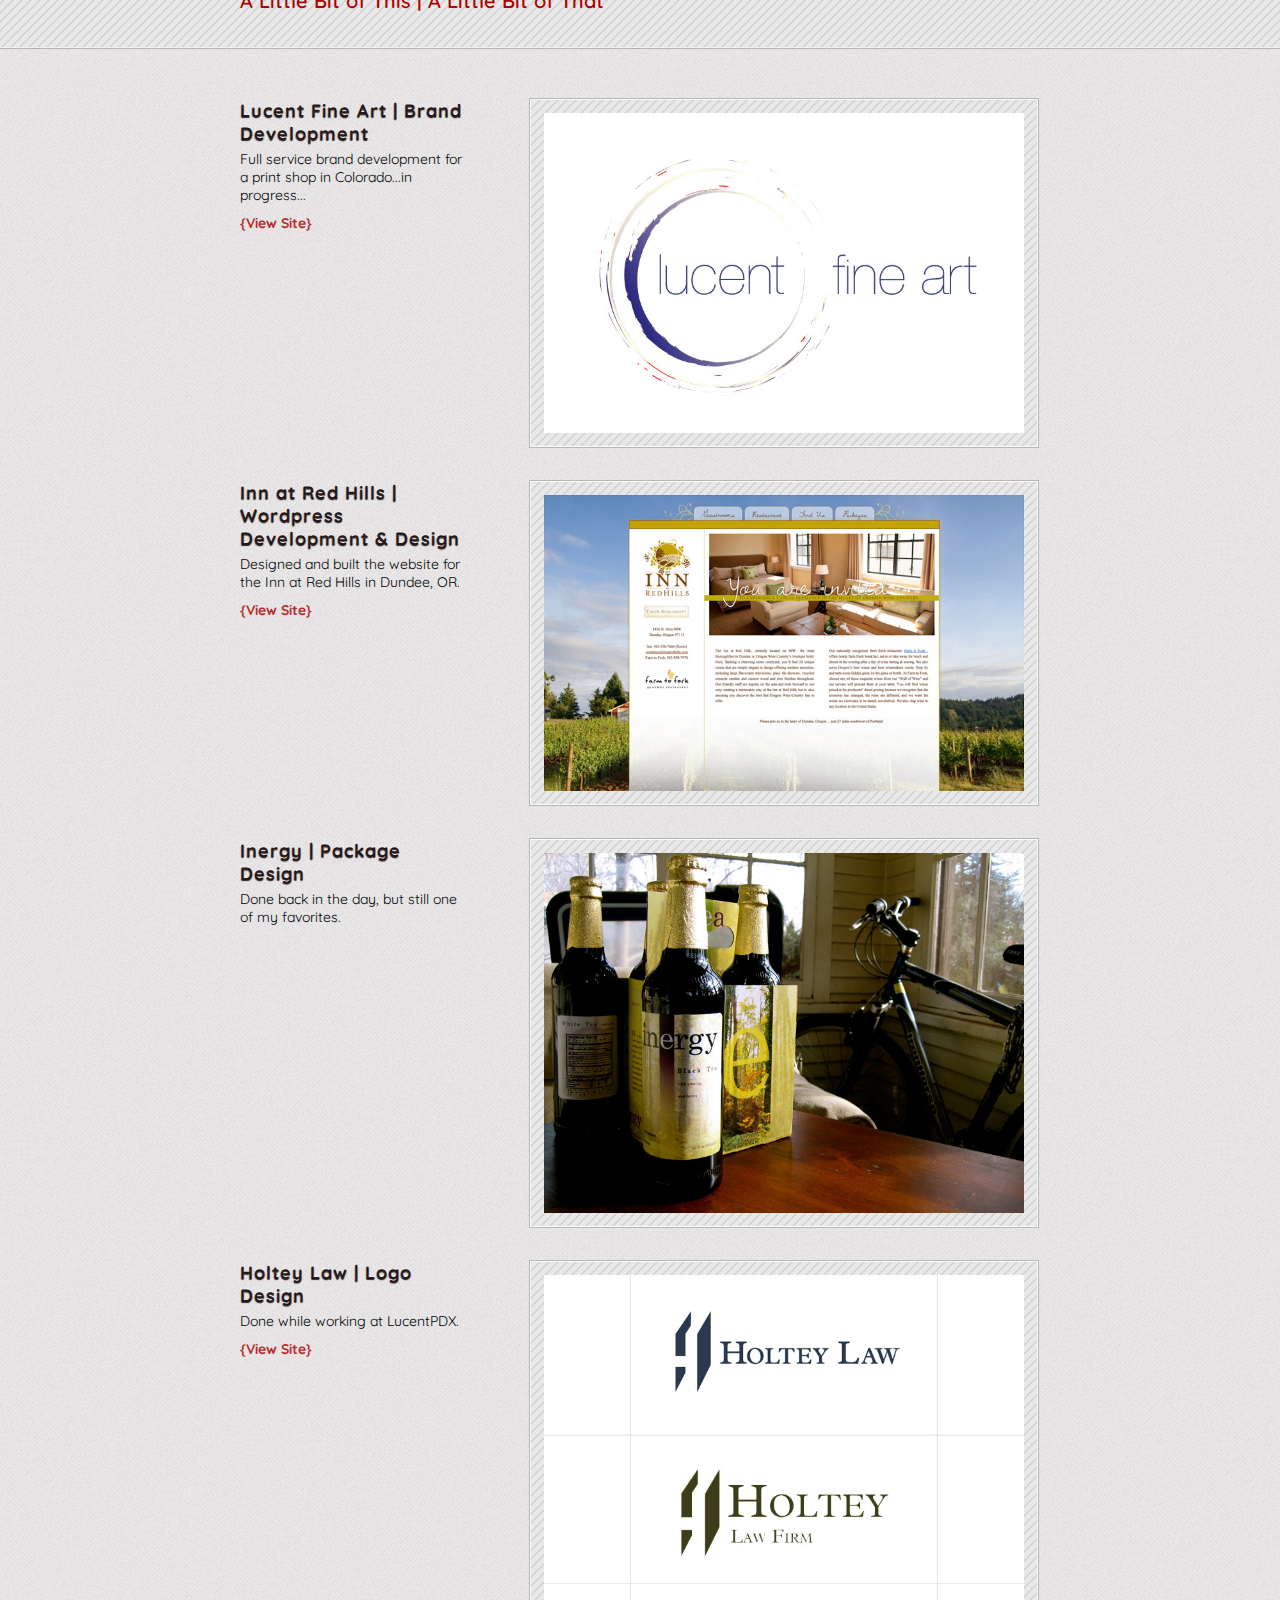
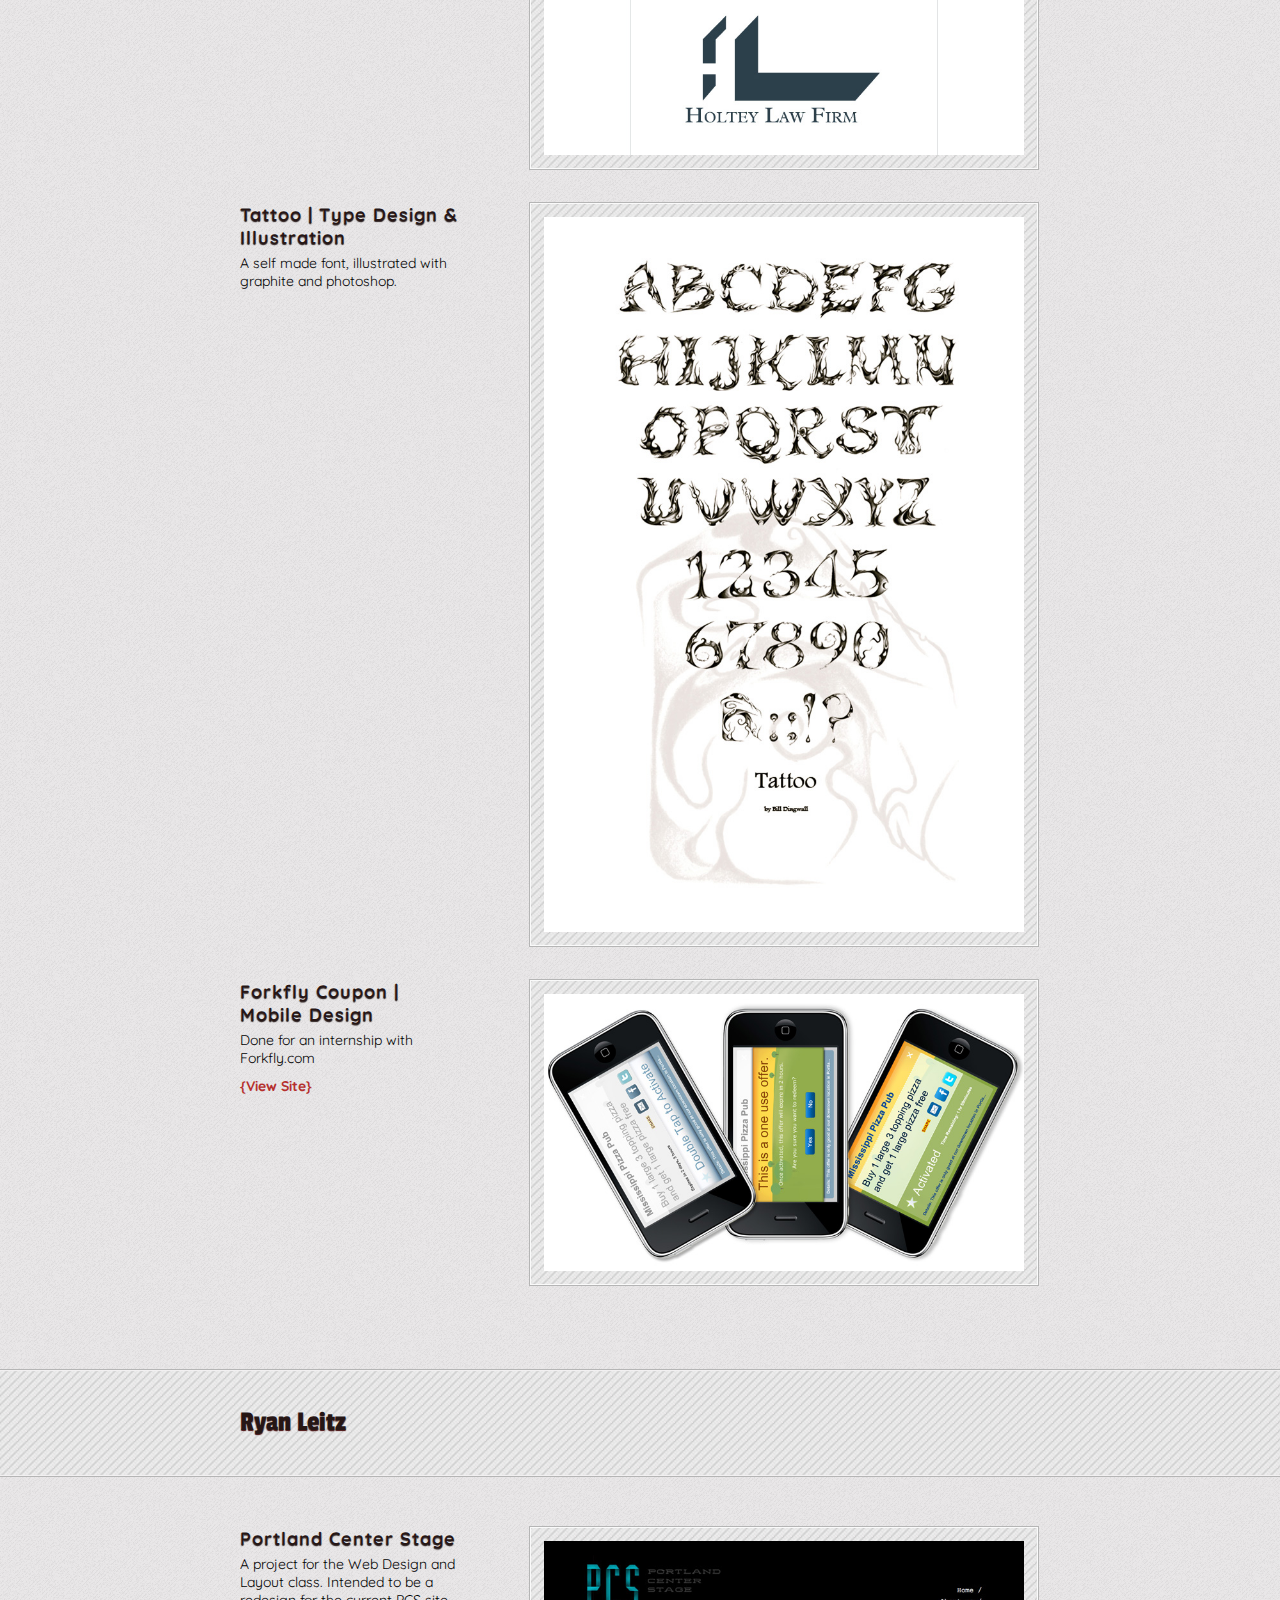
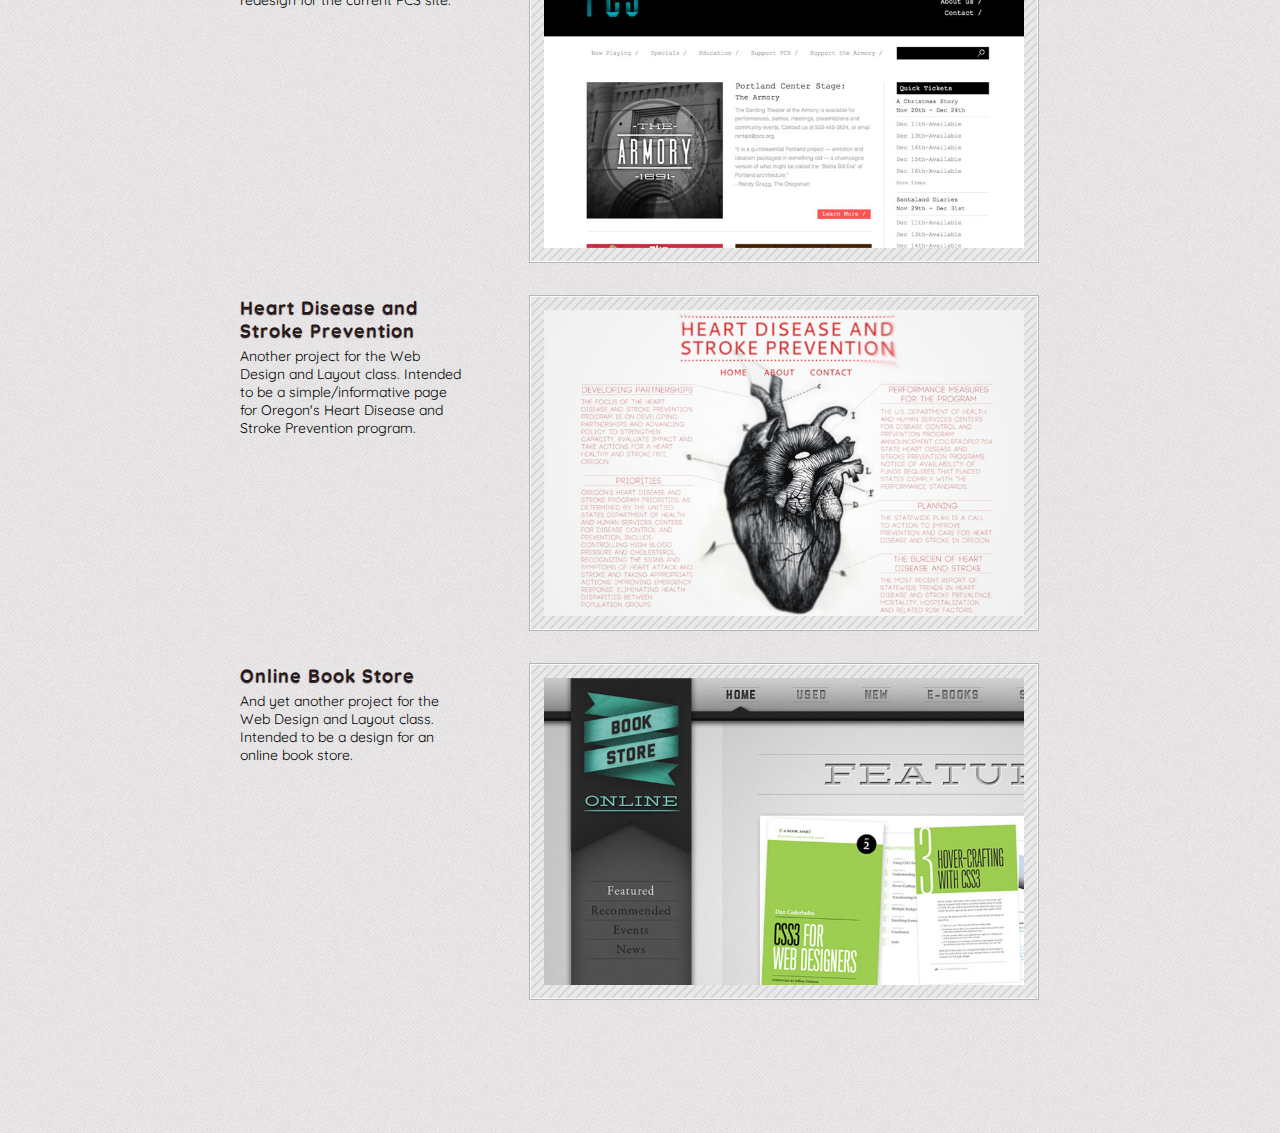
<file: portfolio.html>
<!DOCTYPE html>
<html class="notie" xmlns="http://www.w3.org/1999/xhtml" lang="en">
<head>
<meta charset="utf-8" />
<title>[D5] Web Development - Check Out Our Shit</title>
<link href='http://fonts.googleapis.com/css?family=Quicksand:400,700|Passion+One' rel='stylesheet' type='text/css'>
<link href="css/style.css" media="screen" rel="stylesheet" type="text/css" />
<link rel='stylesheet' media='screen and (min-width: 320px) and (max-width: 480px)' href='css/small.css' />
<script src="js/jquery-1.7.1.min.js"></script>
<script src="js/modernizr.custom.js"></script>
<script>
Modernizr.load([
  {
    test: Modernizr.boxshadow,
    nope: ['js/PIE.js', 'js/init-PIE.js']
  }
]);
</script>
<script>
$(function(){
  $('#dpt5').fadeIn(2000);
  $logo = $('#d5');
  var scroll = $(window).scrollTop();

  if(scroll > 74){
    $logo.css('display', 'none');
  }

  $(window).scroll(function(){
    var scroll = $(window).scrollTop();
    if(scroll > 74){
      $logo.stop(true).animate({ opacity: 0 }, 500, function(){
        $(this).css('display', 'none');
      });
    } 
    if(scroll < 74){
      $logo.css('display', '');
      $logo.stop(true).animate({ opacity: 1 }, 500);
    }
  });

});
</script>
<script src="js/prefixfree.min.js"></script>
<!--[if (gte IE 6)&(lte IE 8)]>
  <script type="text/javascript" src="js/selectivizr.js"></script>
<![endif]--> 
</head>
<!--[if IE 9]>
<body class="ie9 port">
<![endif]--> 
<!--[if IE 8]>
<body class="ie8 ltie9 port">
<![endif]--> 
<!--[if IE 7]>
<body class="ie7 ltie9 port">
<![endif]--> 
<!--[if !IE]>
<body>
<![endif]--> 
  <header id="header">
    <nav>
	  <ul>
 		<li><a href="index.html">01.<br />Home</a></li>
		<li><a href="about.html">02.<br />About</a></li>
  		<li class="currentPage"><a href="portfolio.html">03.<br />Portfolio</a></li>
  		<li><a href="blog.html">04.<br />Blog</a></li>
  		<li><a href="game.html">05.<br />Game</a></li>
	</ul>
    </nav>
    <figure id="logo">
      <img id="d5" src="images/logo.png" height="287" width="328" alt="D5" />
      <img id="dpt5" src="images/DEPT5.png" height="134" width="526" alt="Department 5 - The League of Extraordinary Developers" />
    </figure>
  </header>
  <section class="standOut">
    <article class="cleared">This proves we're true badasses.<br />Just take a look at our skills.</article>
  </section>
  <aside id="peepLinker">
    <div>
      <h5>Our Peeps:</h5>
      <ul>
        <li><a href="#jake">Jake</a>&nbsp;|&nbsp;</li>
        <li><a href="#phil">Phil</a>&nbsp;|&nbsp;</li>
        <li><a href="#bill">Bill</a>&nbsp;|&nbsp;</li>
        <li><a href="#ryan">Ryan</a></li>
      </ul>
    </div>
  </aside>
  <!-- START #jake -->
  <section class="peep" id="jake">
      <header class="standOut">
        <hgroup>
          <h1>Jake Love</h1>
          <h2>Super-Human Web Developer / nth Degree Code Ninja Master</h2>
        </hgroup>
      </header>
      <article class="cleared">
        <div class="desc">
          <h3>AMC Coordinator</h3>
          <p><strong>A project</strong> for WDIM-493 Ruby. This project is built entirely on Ruby and Sinatra and is an Events Manager and Registration system for a non-profit organization. Admins can setup Venus, Roles, and Positions as well as create events and confirm event registrations. Users can sign up, request a switch, and print out their monthly schedule.</p>
          <p><a href="http://freezing-leaf-974.heroku.com/" target="_blank">{View Site}</a></p>
        </div>
        <div class="imgs">
          <img src="images/amc1.jpg" alt="" />
          <img src="images/amc2.jpg" alt="" />
          <img src="images/amc3.jpg" alt="" />
        </div>

      </article>
      <article class="cleared">
        <div class="desc">
          <h3>Vectors</h3>
          <p>A project for the Poetry and Animation co-op classes. During the 2010 spring term, Art Institute of Portland creative writing students and experimental animation students collaborated to create short animated films. This project is built on WordPress and allows the instructors to add new classes each term and upload videos of the animations, bios of the students, sample work, and the original poetry.</p>
          <p><a href="http://aidepartments.com/vectors/" target="_blank">{View Site}</a></p>
        </div>
        <div class="imgs">
          <img src="images/vectors1.jpg" alt="" />
          <img src="images/vectors2.jpg" alt="" />
          <img src="images/vectors3.jpg" alt="" />
        </div>

      </article>
      <article class="cleared">
        <div class="desc">
          <h3>Marathon Education Partners</h3>
          <p>A project for WDIM-380 Website Development. This project was the second part of a two part class. We worked as a group in both classes with a client supplied by the instructor. We provided them with many different design comps of which they choose the one they liked best. In the second class we then built the site out in WordPress. Key functionality includes a full-blown Events Manager System, Image Gallery, and Blog.</p>
          <p><a href="http://www.marathoneducationpartners.org" target="_blank">{View Site}</a></p>
        </div>
        <div class="imgs">
          <img src="images/mep1.jpg" alt="" />
          <img src="images/mep2.jpg" alt="" />
          <img src="images/mep3.jpg" alt="" />
        </div>

      </article>
      <article class="cleared">
        <div class="desc">
          <h3>Set-List.ME</h3>
          <p>A project for WDIM-387 AJAX. This project was developed using all AJAX calls hooked up to a CodeIgniter backend. The project is still in active development and will eventually be released for personal and commercial uses.</p>
          <p><a href="http://www.set-list.me" target="_blank">{View Site}</a></p>
        </div>
        <div class="imgs">
          <img src="images/set1.jpg" alt="" />
          <img src="images/set2.jpg" alt="" />
          <img src="images/set3.jpg" alt="" />
        </div>

      </article>
  </section>
  <!-- END #jake -->
  <!-- START #phil -->
  <section class="peep" id="phil">
    <header class="standOut">
      <hgroup>
        <h1>Phil Riehl</h1>
        <h2>Guy who is better than everyone at anything</h2>
      </hgroup>
    </header>
      <article class="cleared">
        <div class="desc">
          <h3>Web Manager at DisplayStar</h3>
          <p>Start Date: 1-5-11</p>
          <p>Responsibilities: Desgining product graphics, Using CMS/Ecommerce platform Volusion, Front end development, SEO, Email Marketing</p>
          <p><a href="http://www.displaystar.com" target="_blank">{View Site}</a></p>
        </div>
        <div class="imgs">
          <img src="images/phil-thumbs/displaystar.jpg" alt="" />
        </div>

      </article>
      <article class="cleared">
        <div class="desc">
          <h3>iHeart Productions</h3>
          <p>Responsibilities: Modifications, revisions, additions to design and front end coding.</p>
          <p><a href="http://www.pdxiheart.com" target="_blank">{View Site}</a></p>
        </div>
        <div class="imgs">
          <img src="images/phil-thumbs/iheart.jpg" alt="" />
        </div>

      </article>
      <article class="cleared">
        <div class="desc">
          <h3>Marathon Education Partners</h3>
          <p>Responsibilities: Managed team of designer/developers, scheduled and planned, communicated with client.</p>
          <p><a href="marathoneducationpartners.org" target="_blank">{View Site}</a></p>
        </div>
        <div class="imgs">
          <img src="images/phil-thumbs/marathon.jpg" alt="" />
        </div>

      </article>
      <article class="cleared">
        <div class="desc">
          <h3>Populace</h3>
          <p>Responsibilities: Designed and developed HTML5/CSS3 site for a web standards class last year. </p>
          <p><a href="http://philipriehl.com/school/wdim268/final/index.html" target="_blank">{View Site}</a></p>
        </div>
        <div class="imgs">
          <img src="images/phil-thumbs/populace.jpg" alt="" />
        </div>

      </article>
  </section>
  <!-- END #phil -->
  <!-- START #bill -->
  <section class="peep" id="bill">
    <header class="standOut">
      <hgroup>
        <h1>Bill</h1>
        <h2>A Little Bit of This | A Little Bit of That</h2>
      </hgroup>
    </header>
      <article class="cleared">
        <div class="desc">
          <h3>Lucent Fine Art | Brand Development</h3>
          <p>Full service brand development for a print shop in Colorado...in progress...</p>
          <p><a href="http://lucentfineart.com/">{View Site}</a></p>
        </div>
        <div class="imgs">
          <img src="images/lucent.jpg" alt="Lucent Fine Art Logo" />
        </div>

      </article>
      <article class="cleared">
        <div class="desc">
          <h3>Inn at Red Hills | Wordpress Development &amp; Design</h3>
          <p>Designed and built the website for the Inn at Red Hills in Dundee, OR.</p>
          <p><a href="http://www.innatredhills.com/">{View Site}</a></p>
        </div>
        <div class="imgs">
          <img src="images/IARH.jpg" alt="the Inn at Red Hills Website" />
        </div>

      </article>
      <article class="cleared">
        <div class="desc">
          <h3>Inergy | Package Design</h3>
          <p>Done back in the day, but still one of my favorites.</p>
        </div>
        <div class="imgs">
          <img src="images/inergy.jpg" alt="Inergy Package Design" />
        </div>

      </article>
      <article class="cleared">
        <div class="desc">
          <h3>Holtey Law | Logo Design</h3>
          <p>Done while working at LucentPDX.</p>
          <p><a href="http://holteylaw.com/">{View Site}</a></p>
        </div>
        <div class="imgs">
          <img src="images/holtey.jpg" alt="logo variations for Holtey Law" />
        </div>

      </article>
      <article class="cleared">
        <div class="desc">
          <h3>Tattoo | Type Design &amp; Illustration</h3>
          <p>A self made font, illustrated with graphite and photoshop.</p>
        </div>
        <div class="imgs">
          <img src="images/tattoo.jpg" alt="Tattoo type illustration" />
        </div>

      </article>
      <article class="cleared">
        <div class="desc">
          <h3>Forkfly Coupon | Mobile Design</h3>
          <p>Done for an internship with Forkfly.com</p>
          <p><a href="http://www.forkfly.com">{View Site}</a></p>
        </div>
        <div class="imgs">
          <img src="images/forkfly.jpg" alt="the Forkfly coupon" />
        </div>

      </article>
  </section>
  <!-- END #bill -->
  <!-- START #ryan -->
  <section class="peep" id="ryan">
    <header class="standOut">
      <hgroup>
        <h1>Ryan Leitz</h1>
      </hgroup>
    </header>
    <article class="cleared">
      <div class="desc">
        <h3>Portland Center Stage</h3>
        <p>A project for the Web Design and Layout class. Intended to be a redesign for the current PCS site.</p>
      </div>
      <div class="imgs">
        <img src="images/ryan1.jpg" alt="PCS" />
      </div>

    </article>
    <article class="cleared">
      <div class="desc">
        <h3>Heart Disease and Stroke Prevention</h3>
        <p>Another project for the Web Design and Layout class. Intended to be a simple/informative page for Oregon's Heart Disease and Stroke Prevention program.</p>
      </div>
      <div class="imgs">
        <img src="images/ryan2.jpg" alt="Heart and Stroke Prevention" />
      </div>

    </article>
    <article class="cleared">
      <div class="desc">
        <h3>Online Book Store</h3>
        <p>And yet another project for the Web Design and Layout class. Intended to be a design for an online book store.</p>
      </div>
      <div class="imgs">
        <img src="images/ryan3.jpg" alt="Book Store" />
      </div>
      <div class="clear"></div>
    </article>
  </section>
  <!-- END #ryan -->
  <footer id="footer">
  &copy; D5 Development 2012 | Every Right Reserved | Your Mom Says Hi | Progress: 
  <progress id="progress" max="10" value="5">
  </progress>
  </footer>
</body>
</html>
</file>
<file: css/style.css>
html, body, div, menu, span, applet, object, iframe,h1, h2, h3, h4, h5, h6, p, blockquote, pre,a, abbr, del, dfn, em, font, img, ins, kbd, q, s, samp, acronym, address, big, cite, code,small, strike, strong, sub, sup, tt, var,dl, dt, dd, ol, ul, li,fieldset, form, label, legend,table, caption, tbody, tfoot, thead, tr, th, td, figure {font-size:100%;font-family:inherit;vertical-align:baseline;margin:0;padding:0;border:0;outline:0;font-weight:inherit;font-style:inherit;}

caption, th, td {text-align:left;font-weight:normal;}

table {border-collapse:separate;border-spacing:0;}

blockquote:before,blockquote:after,q:before,q:after {content: "";}

blockquote, q {quotes: "" "";}

/* END RESET */

body, html {
	width: 100%;
}

body {
	font-size: 14px;
	background: #e6e6e6 url('../images/groovepaper.png') repeat left top; /* From subtlepatterns.com */
	color: #000;
	font-family: 'Quicksand', sans-serif;
	padding: 80px 0 100px 0;
}

.ltie9 body {
	background:#e8e7e7;
}

a {
	transition: color 0.5s ease-in-out;
	color:#b52f2d;
	text-decoration:none;
}

a img {
	border: none;
}

a:hover {
	color:#461c1b;
}

#container {
	padding-bottom:85px;
}

video {
	width: 100%;
	background-color: rgba(95, 95, 95, .5);
	padding: 0;
	margin-bottom: 10px;
	box-shadow:0 -1px 5px #5f5f5f;
}

.peepVid {
	z-index: 500;
	position: absolute;
	top: 175px;
	left: 50%;
	margin-left: -401px;
	width: 100%;
	max-width: 650px;
	padding: 25px 75px 10px 75px;
	background: #dddddd url(../images/mid-bg-repeat.jpg);
	border-radius:10px;
	box-shadow:0 0 15px #5f5f5f;
	border: 1px solid #cfcfcf;
	border-top-color: #fafafa;
	border-left-color: #fafafa;
}

.peepVid:after, .peepVid .hide-vid {
	color: #B52F2D;
	font-size: 13px;
	box-shadow:2px 2px 5px #959595;
}

.peepVid:after {
	content: 'Dept.5 Employee Interview';
	background: #f6f4f4 url('../images/top-grad.png') repeat-x;
	position: absolute;
	bottom: -31px;
	right: 30px;
	padding: 5px 8px 8px 8px;
	border-bottom-right-radius:10px;
	border-bottom-left-radius:10px;
	border-top: 1px solid #dddddd;
}

.peepVid .hide-vid {
	cursor: pointer;
	padding: 2px 6px;
	position: absolute;
	top: -10px;
	right: -10px;
	border-radius: 50px;
	border: 2px solid #dddddd;
	background-color: #f9f9f9;
	border-top-color: #fafafa;
	border-left-color: #fafafa;
	transition: all 0.4s ease-in-out;
}

.peepVid .hide-vid:hover {
	background-color: #000;
	color: #fff;
	font-weight: 900;
}

.peepVid h1, .peepVid h2 {
	display: inline-block;
}

.peepVid button, #game #play, #game #ships {
	border: 2px solid #d1d1d1;
	background-color: #f8f8f8;
	border-top-color: #fafafa;
	border-left-color: #fafafa;
	border-radius: 15px;
	padding: 5px;
	display: inline-block;
	text-align: center;
	width: 55px;
	font-weight: bold;
	box-shadow:1px 1px 3px #959595;
}

.peepVid button:hover {
	background-color: #d1d1d1;
	border-bottom-color: #a6a6a6;
	border-right-color: #a6a6a6;
	box-shadow:1px 1px 1px #dddddd;
}

.peepVid .vid-data {
	display: inline-block;
}

.peepVid menu span {
	display: inline-block;
	width: 55px;
	text-align: center;
}

.peepVid menu p {
	color: #5a5a5a;
	font-size: 90%;
	font-weight: 700;
	font-weight: 700;
	padding-left: 5px;
}

article, header#header ul, hgroup, aside#peepLinker div {
	padding: 0 30px;
	margin: 0 auto;
	max-width: 800px; /* 860px - (30px * 2) */
	/* context for the elements until otherwise specified */
}

img, video {
	height:auto;
}


/* DARK WARM GREY */
h1, #header+.standOut article, h3, h5 {
	color: #261615;
}

/* USES DARK WARM GREY FOR TITLES - LITE */
h3, h5 {
	text-shadow: #edebed 0 -1px 1px, #2e2322 0 1px 1px;
	font-weight: 900;
}

/* USES DARK WARM GREY FOR TITLES - BOLD */
h1, #header+.standOut article {
	text-shadow: #edebed 0 -1px 2px, #3d0000 0 1px 1px;
	font: 28px 'passion one';
	line-height: 1.35em;
}

#header+.standOut article{
	font-size: 1.5em;
	max-width: 800px;
}

/* USES A DARK RED FOR TITLES */
h2, aside#peepLinker ul li a, .red, .peepVid button, #game #play, #game #ships {
  color: #ad0000;
  text-shadow: #edebed 0 -1px 1px, #dddddd 0 1px 1px;
}

h2, aside#peepLinker ul li a {
  font-size: 20px;
  font-weight: 600;
}

h3, #game label {
	font-size: 18px;
	letter-spacing: 1px;
	margin-bottom:5px;
}

p {
	padding-bottom: 10px;
}

.cleared:after {
	content: '';
	display: block;
	height: 0;
	clear: both;
}

header#header nav {
	background: url("../images/nav-back.jpg") repeat-x scroll 0 0 transparent;
	box-shadow: 0 0 15px #000000;
	height: 62px;
	padding: 0;
	position: fixed;
	top: 0;
	width: 100%;
	z-index:1000;
	text-align: right;
}

.ie7 header#header nav {
	display: inline;
	margin-top:-2px;
}

header#header ul {
	list-style-type:none;
	padding-top:10px;
}

header#header ul li {
		color:#ececec;
	display:inline-block;
	margin-right: 7.5%; /* 60px / 800px */
	text-align:left;
	font-family: 'Passion One', cursive;
	font-size:16px;
}

header#header ul li span {
	display: block;
}

header#header ul li:last-child {
	margin-right: 0;
}

.ie7 header#header ul li {
	display: inline;
}

header#header ul li:not(.currentPage) a {
	color:#ececec;
}

header#header ul li:not(.currentPage):hover a, header#header ul li:not(.currentPage):hover span {
	color:#f6a09f;
}

header#header ul li.currentPage a, header#header ul li.currentPage {
	color:#f34947;
}

figure#logo {
	margin: 0 auto;
	max-width: 860px; /* context for #logo figure */
}

figure#logo #d5 {
	max-width: 300px;
	width: 34.88372093%; /* 300px / 860px */
	position: fixed;
	top: 30px;
	z-index: 2000;
	max-height: 285px;
}

figure#logo img#dpt5 {
	width: 65.11627907%; /* 560px / 860px */
	
	/* 860px - 560px = 300px */
	
	margin-left: 34.88372093%; /* 300px / 860px */
	padding: 20px 0 90px 0;
	z-index: -1;
}

.standOut {
	padding:35px 0;
	margin: 0 0 50px 0;
	display: block;
	background-image: url(../images/shade-line-top.jpg), url(../images/shade-line-bottom.jpg), url(../images/mid-bg-repeat.jpg);
	background-repeat: repeat-x, repeat-x, repeat;
	background-position: top center, bottom center, top left ;
	font-size: 23px;
	font-weight: 600;
	line-height: 27px;
}

.ltie9 .standOut {
	background:url(../images/mid-bg-repeat.jpg) top left repeat;
	border-top: 1px solid #fff;
	border-bottom: 1px solid #fff;
	outline: 1px solid #dddddd;
}

#actions {
	list-style-type:none;
	max-width: 860px;  /* context for the #actions ul */
	margin:0 auto;
	text-align: center; 
	padding-bottom: 35px;
}

#actions li {
	display: block;
	float: left;
	width: 30.813953488%; /* 265px (image sizes) / 860px */
}

#actions li:first-child {
	margin-left: 2.1%; /* lining up with d5 logo */
}

	/*
	30.813953488% * 3 = 92.441860464%
	2.1% * 2 = 4.2% to account for even space on right of li's
	92.441860464% + 4.2% = 96.641860464%
	100% - 96.641860464% = 3.358139536%
	3.358139536% / 2 = 1.679069768% margins for middle li
	*/

#actions li:nth-child(2) {
	margin: 0 1.679069768%; 
}

#actions li.ieFix {
	margin: 0 1.679069768%; 
}

#actions li img, #actions li a {
	width: 100%;
	max-width: 265px;
}

#actions li:after {
	font-weight:bold;
	color: transparent;
	text-shadow: #c6c6c6 0 0 2px;
}

#actions li:hover:after {
	text-shadow: #726f6f 0 0 0;
	color: #B52F2D;
}

#actions li:first-child:after {
	content:"{It will change your life}";
}

#actions li:nth-child(2):after {
	content:"{Let's grab a virtual beer}";
}

#actions li:last-child:after {
	content:"{We’ll make you a sandwich...}";
}

footer#footer {
	background: url("../images/nav-back.jpg") repeat-x scroll 0 0 transparent;
	color: #717171;
	height: 42px;
	padding: 20px 0 0 0;
	bottom: 0;
	position: fixed;
	text-align: center;
	width: 100%;
	box-shadow: 0px 0px 15px #000000;
}

progress {
	height:9px;
	border: 1px inset #747677;
	border-radius: 50px;
	box-shadow: 1px 1px 10px #9c9d9e;
	color: red;
}

aside#peepLinker div h5, aside#peepLinker ul li {
	font-size: 20px;
	display: inline;
	list-style-type:none;
}

aside#peepLinker ul li a:hover {
	color: #200001;
}

section.peep {
	position: relative;
	padding-top: 50px;
}

section.peep .desc {
	width: 28.125%; /* 225px / 800px */
	float:left;
}

section.peep .desc a {
	font-weight: bold;
}

.imgs {
	width: 63.75%; /* 510px / 800px */
	float:right;
}

.imgs img {
	transition:all 0.3s ease-in-out;
	display: inline-block;
	margin-bottom:30px;
	width: 94.117647059%; /* 480px /510px */
	padding: 2.549019608%; /* 13px / 510px */
	background: url(../images/mid-bg-repeat.jpg);  
	outline: 1px solid #b5b5b5;
	border: 1px solid #fafafa;
	border-radius: 0;
	box-shadow:0 0 0 #5f5f5f;
}

.imgs img:hover, .homie figure .dude:hover {
	border-radius:10px;
	box-shadow:0 0 15px #5f5f5f;
	outline-color: transparent;
}

section.peep figure {
	float: left;
	width: 28.75%; /* 230px / 800px */
}

section.peep figure footer:after {
	content: 'Watch Interview';
	font-weight: 900;
	font-size: 20px;
	display: block;
	color: #000;
	position: absolute;
	top: -63px;
	left: 14px;
	background-color: #dddddd;
	width: 86.956521739%; /* 200px / 230px */
	text-align: center;
	padding: 10px 0;
	opacity: .1;
	transition:all 0.3s ease-in-out;
}

section.peep figure:hover footer:after {
	opacity: .5;
}

.homie figure footer {
	position: relative;
	padding: 10px 0;
}

.homie figure footer a img {
	width: 13.913043478%; /* 32px / 230px */
}

.homie figure footer a:nth-child(2n+2) {
	margin: 0 5%;
}

.homie div {
	width: 65%; /* 520px / 800px */ 
	padding-left: 6.25% ; /* 50px / 800px */
	float: right;
}

.homie figure .dude {
	transition:all 0.4s ease-in-out;
	width: 86.956521739%; /* 200px / 230px */
	padding: 5.652173913%; /* 13px / 230px */
	background: url(../images/mid-bg-repeat.jpg);  
	outline: 1px solid #b5b5b5;
	border: 1px solid #fafafa;
}

#deniedLinker li, #deniedLinker h1, #deniedLinker ul{
	display: inline;
}

#deniedLinker li:after {
	content: '|';
	padding: 0 5px 0 10px;
}

#deniedLinker li:last-child:after {
	content: '';
}

section#recentPost {
	margin: 0 auto 50px auto;
}

#gameTitle {
	margin: 10px auto 0px auto;
}

#game {
  margin-bottom: 0;	
  padding: 0;
}

#game article {
	position: relative;
	margin: 20px auto;
}

#game div {
	display: inline;
	padding-right: 35px;
}

#game #play {
	position: absolute;
	right: 35px;
	bottom: 13px;
}

#game #ships {
	position: absolute;
	right: 130px;
	bottom: 13px;
	width: 100px;
}

#game label {
	position: absolute;
	right: 240px;
	bottom: -3px;
}
</file>
<file: css/small.css>
h1, h2, h5 {
	font-size: 18px;
	line-height: normal;
}

header#header nav{
	background: url("../images/logo-small.png"), url("../images/nav-back.jpg");
  background-position: 15px 7px, top left;
  background-repeat: no-repeat, repeat-x;
}

header#header ul {
	padding-top: 15px;
}

header#header ul li {
	margin-right: 12%;
}

figure#logo {
	width: 90%;
}

figure#logo #d5 {
  display:none !important;
}

figure#logo img#dpt5 {
	width:100%;
	height:auto;
	z-index: -1;
	margin-left:1% !important;
	padding: 0 0 10px 0;
}

section.standOut article {
  color: #161616;
  font-size: 17px;
  font-weight: bold;
  line-height: 17px;
}

#actions li {
  width: 100%;
  float: none;
}

#actions li:nth-child(2), #actions li:first-child, #actions li {
    margin: 0 auto;
}

aside#peepLinker div {
	font-size: 20px;
}

section.peep article .imgs {
	width: 100%;
	display: block;
	float: none;
}
section.peep article .desc {
	width: 100%;
	display: block;
	float: none;
	padding-bottom: 20px;
}
section.peep figure {
	float: none;
	display: block;
	width: 100%;
	margin: 0 !important;
	padding-bottom: 20px;
}

section.peep .homie figure footer {
	float: right;
	width: 45%;
	padding: 0;
}
section.peep .homie figure .dude {
	float: left;
	width: 46%;
	padding: 2%; /* 13px / 230px */
	margin-right: 5%;

}
section.peep .homie div {
	float: none;
	display: block;
	width: 100%;
	padding-left: 0;
}

section.peep .homie figure footer a img {
	width: 25%;
}

.homie figure footer a:nth-child(2n+2), .homie figure footer a {
	margin: 2%;
	display: block;
}
</file>
